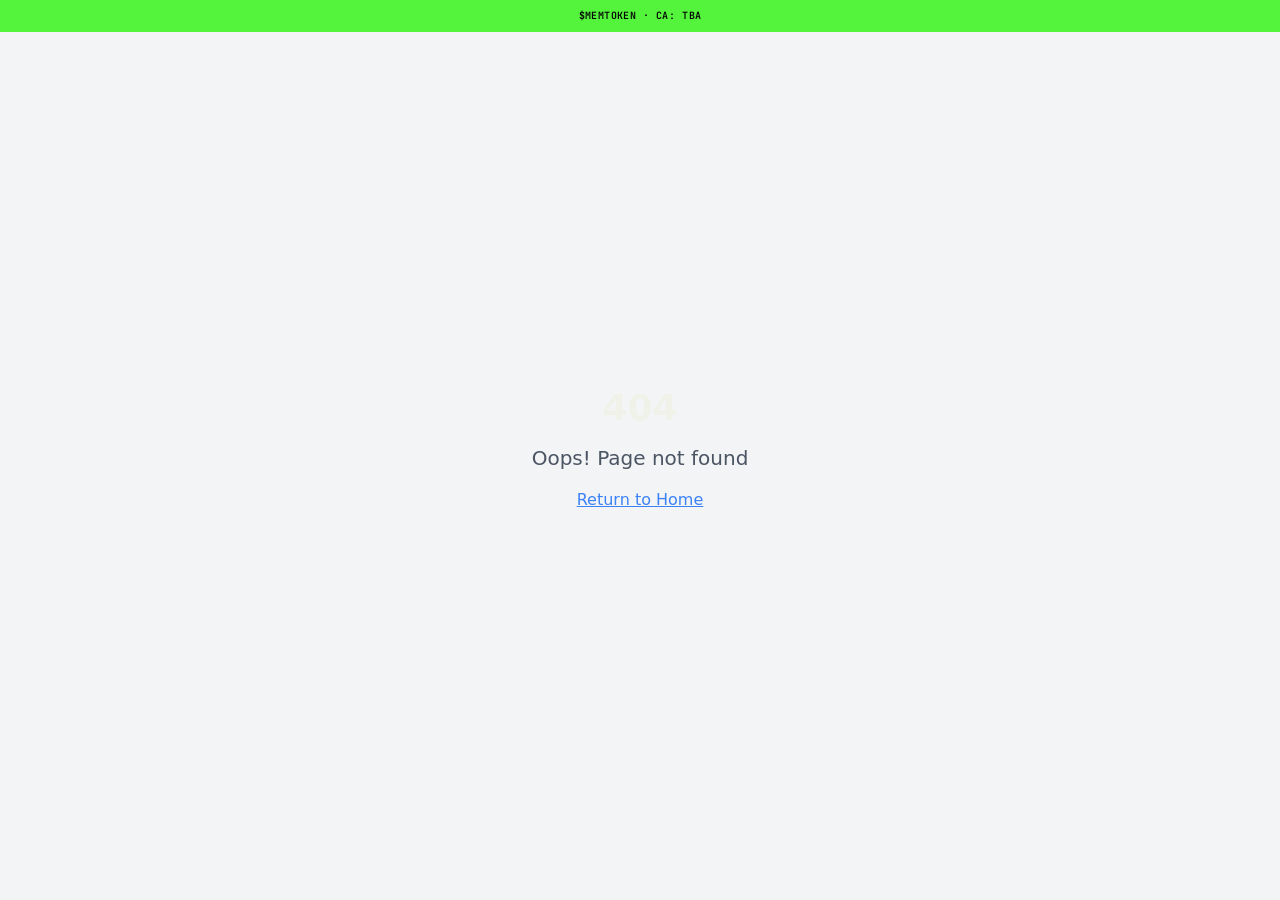
<file: index.html>
<!doctype html>
<html lang="en">
<head>
  <meta charset="UTF-8" />
  <meta name="viewport" content="width=device-width, initial-scale=1.0" />
  <title>memtoken — same Pump curve. better genesis.</title>
  <meta name="description" content="A Pump.fun-native launch standard for public genesis, creator alignment and provable origin." />
  <meta property="og:title" content="memtoken — same Pump curve. better genesis." />
  <meta property="og:description" content="Launch directly on Pump.fun with a public first allocation, visible creator positions and provable origin." />
  <meta property="og:image" content="https://dellmodrun.github.io/memtoken/assets/memtoken-transparent.png" />
  <meta name="twitter:card" content="summary" />
  <meta name="twitter:image" content="https://dellmodrun.github.io/memtoken/assets/memtoken-transparent.png" />
  <link rel="icon" href="./assets/memtoken-transparent.png" type="image/png" />
  <link rel="preconnect" href="https://fonts.googleapis.com" />
  <link rel="preconnect" href="https://fonts.gstatic.com" crossorigin />
  <link href="https://fonts.googleapis.com/css2?family=EB+Garamond:ital,wght@0,400;0,500;1,400&family=Inter:wght@400;500&family=JetBrains+Mono:wght@400;500&display=swap" rel="stylesheet" />
  <script type="module" crossorigin src="./assets/index-RIUbksyq.js?v=tba-reset"></script>
  <link rel="stylesheet" crossorigin href="./assets/index-DUxX8Fgw.css?v=20261026-7" />
  <link rel="stylesheet" href="./memtoken-content.css?v=20261026-7" />
</head>
<body>
  <div id="root"></div>
  <script defer src="./memtoken-content.js?v=20261026-7"></script>
  <script defer src="./memtoken-runtime.js?v=20261026-7"></script>
</body>
</html>
</file>
<file: assets/index-DUxX8Fgw.css>
*,:before,:after{--tw-border-spacing-x: 0;--tw-border-spacing-y: 0;--tw-translate-x: 0;--tw-translate-y: 0;--tw-rotate: 0;--tw-skew-x: 0;--tw-skew-y: 0;--tw-scale-x: 1;--tw-scale-y: 1;--tw-pan-x: ;--tw-pan-y: ;--tw-pinch-zoom: ;--tw-scroll-snap-strictness: proximity;--tw-gradient-from-position: ;--tw-gradient-via-position: ;--tw-gradient-to-position: ;--tw-ordinal: ;--tw-slashed-zero: ;--tw-numeric-figure: ;--tw-numeric-spacing: ;--tw-numeric-fraction: ;--tw-ring-inset: ;--tw-ring-offset-width: 0px;--tw-ring-offset-color: #fff;--tw-ring-color: rgb(59 130 246 / .5);--tw-ring-offset-shadow: 0 0 #0000;--tw-ring-shadow: 0 0 #0000;--tw-shadow: 0 0 #0000;--tw-shadow-colored: 0 0 #0000;--tw-blur: ;--tw-brightness: ;--tw-contrast: ;--tw-grayscale: ;--tw-hue-rotate: ;--tw-invert: ;--tw-saturate: ;--tw-sepia: ;--tw-drop-shadow: ;--tw-backdrop-blur: ;--tw-backdrop-brightness: ;--tw-backdrop-contrast: ;--tw-backdrop-grayscale: ;--tw-backdrop-hue-rotate: ;--tw-backdrop-invert: ;--tw-backdrop-opacity: ;--tw-backdrop-saturate: ;--tw-backdrop-sepia: ;--tw-contain-size: ;--tw-contain-layout: ;--tw-contain-paint: ;--tw-contain-style: }::backdrop{--tw-border-spacing-x: 0;--tw-border-spacing-y: 0;--tw-translate-x: 0;--tw-translate-y: 0;--tw-rotate: 0;--tw-skew-x: 0;--tw-skew-y: 0;--tw-scale-x: 1;--tw-scale-y: 1;--tw-pan-x: ;--tw-pan-y: ;--tw-pinch-zoom: ;--tw-scroll-snap-strictness: proximity;--tw-gradient-from-position: ;--tw-gradient-via-position: ;--tw-gradient-to-position: ;--tw-ordinal: ;--tw-slashed-zero: ;--tw-numeric-figure: ;--tw-numeric-spacing: ;--tw-numeric-fraction: ;--tw-ring-inset: ;--tw-ring-offset-width: 0px;--tw-ring-offset-color: #fff;--tw-ring-color: rgb(59 130 246 / .5);--tw-ring-offset-shadow: 0 0 #0000;--tw-ring-shadow: 0 0 #0000;--tw-shadow: 0 0 #0000;--tw-shadow-colored: 0 0 #0000;--tw-blur: ;--tw-brightness: ;--tw-contrast: ;--tw-grayscale: ;--tw-hue-rotate: ;--tw-invert: ;--tw-saturate: ;--tw-sepia: ;--tw-drop-shadow: ;--tw-backdrop-blur: ;--tw-backdrop-brightness: ;--tw-backdrop-contrast: ;--tw-backdrop-grayscale: ;--tw-backdrop-hue-rotate: ;--tw-backdrop-invert: ;--tw-backdrop-opacity: ;--tw-backdrop-saturate: ;--tw-backdrop-sepia: ;--tw-contain-size: ;--tw-contain-layout: ;--tw-contain-paint: ;--tw-contain-style: }*,:before,:after{box-sizing:border-box;border-width:0;border-style:solid;border-color:#e5e7eb}:before,:after{--tw-content: ""}html,:host{line-height:1.5;-webkit-text-size-adjust:100%;-moz-tab-size:4;-o-tab-size:4;tab-size:4;font-family:ui-sans-serif,system-ui,sans-serif,"Apple Color Emoji","Segoe UI Emoji",Segoe UI Symbol,"Noto Color Emoji";font-feature-settings:normal;font-variation-settings:normal;-webkit-tap-highlight-color:transparent}body{margin:0;line-height:inherit}hr{height:0;color:inherit;border-top-width:1px}abbr:where([title]){-webkit-text-decoration:underline dotted;text-decoration:underline dotted}h1,h2,h3,h4,h5,h6{font-size:inherit;font-weight:inherit}a{color:inherit;text-decoration:inherit}b,strong{font-weight:bolder}code,kbd,samp,pre{font-family:ui-monospace,SFMono-Regular,Menlo,Monaco,Consolas,Liberation Mono,Courier New,monospace;font-feature-settings:normal;font-variation-settings:normal;font-size:1em}small{font-size:80%}sub,sup{font-size:75%;line-height:0;position:relative;vertical-align:baseline}sub{bottom:-.25em}sup{top:-.5em}table{text-indent:0;border-color:inherit;border-collapse:collapse}button,input,optgroup,select,textarea{font-family:inherit;font-feature-settings:inherit;font-variation-settings:inherit;font-size:100%;font-weight:inherit;line-height:inherit;letter-spacing:inherit;color:inherit;margin:0;padding:0}button,select{text-transform:none}button,input:where([type=button]),input:where([type=reset]),input:where([type=submit]){-webkit-appearance:button;background-color:transparent;background-image:none}:-moz-focusring{outline:auto}:-moz-ui-invalid{box-shadow:none}progress{vertical-align:baseline}::-webkit-inner-spin-button,::-webkit-outer-spin-button{height:auto}[type=search]{-webkit-appearance:textfield;outline-offset:-2px}::-webkit-search-decoration{-webkit-appearance:none}::-webkit-file-upload-button{-webkit-appearance:button;font:inherit}summary{display:list-item}blockquote,dl,dd,h1,h2,h3,h4,h5,h6,hr,figure,p,pre{margin:0}fieldset{margin:0;padding:0}legend{padding:0}ol,ul,menu{list-style:none;margin:0;padding:0}dialog{padding:0}textarea{resize:vertical}input::-moz-placeholder,textarea::-moz-placeholder{opacity:1;color:#9ca3af}input::placeholder,textarea::placeholder{opacity:1;color:#9ca3af}button,[role=button]{cursor:pointer}:disabled{cursor:default}img,svg,video,canvas,audio,iframe,embed,object{display:block;vertical-align:middle}img,video{max-width:100%;height:auto}[hidden]:where(:not([hidden=until-found])){display:none}:root{--background: 0 0% 100%;--foreground: 0 0% 15%;--card: 0 0% 100%;--card-foreground: 0 0% 15%;--popover: 0 0% 100%;--popover-foreground: 0 0% 15%;--primary: 0 0% 15%;--primary-foreground: 0 0% 100%;--secondary: 0 0% 96%;--secondary-foreground: 0 0% 15%;--muted: 0 0% 96%;--muted-foreground: 0 0% 45%;--accent: 0 0% 96%;--accent-foreground: 0 0% 15%;--destructive: 0 84% 60%;--destructive-foreground: 0 0% 100%;--border: 0 0% 90%;--input: 0 0% 90%;--ring: 0 0% 15%;--navbar-background: 0 0% 100%;--navbar-border: 0 0% 93%;--radius: .5rem;--wallet-surface: 0 0% 100%;--wallet-ink: 0 0% 0%;--wallet-divider: 0 0% 90%;--wallet-badge: 0 0% 94%;--wallet-muted: 0 0% 40%;--sidebar-background: 0 0% 98%;--sidebar-foreground: 240 5.3% 26.1%;--sidebar-primary: 240 5.9% 10%;--sidebar-primary-foreground: 0 0% 98%;--sidebar-accent: 240 4.8% 95.9%;--sidebar-accent-foreground: 240 5.9% 10%;--sidebar-border: 220 13% 91%;--sidebar-ring: 217.2 91.2% 59.8%}.dark{--background: 222.2 84% 4.9%;--foreground: 210 40% 98%;--card: 222.2 84% 4.9%;--card-foreground: 210 40% 98%;--popover: 222.2 84% 4.9%;--popover-foreground: 210 40% 98%;--primary: 210 40% 98%;--primary-foreground: 222.2 47.4% 11.2%;--secondary: 217.2 32.6% 17.5%;--secondary-foreground: 210 40% 98%;--muted: 217.2 32.6% 17.5%;--muted-foreground: 215 20.2% 65.1%;--accent: 217.2 32.6% 17.5%;--accent-foreground: 210 40% 98%;--destructive: 0 62.8% 30.6%;--destructive-foreground: 210 40% 98%;--border: 217.2 32.6% 17.5%;--input: 217.2 32.6% 17.5%;--ring: 212.7 26.8% 83.9%;--sidebar-background: 240 5.9% 10%;--sidebar-foreground: 240 4.8% 95.9%;--sidebar-primary: 224.3 76.3% 48%;--sidebar-primary-foreground: 0 0% 100%;--sidebar-accent: 240 3.7% 15.9%;--sidebar-accent-foreground: 240 4.8% 95.9%;--sidebar-border: 240 3.7% 15.9%;--sidebar-ring: 217.2 91.2% 59.8%}*{border-color:hsl(var(--border))}body{background-color:hsl(var(--background));color:hsl(var(--foreground))}.sr-only{position:absolute;width:1px;height:1px;padding:0;margin:-1px;overflow:hidden;clip:rect(0,0,0,0);white-space:nowrap;border-width:0}.pointer-events-none{pointer-events:none}.pointer-events-auto{pointer-events:auto}.visible{visibility:visible}.invisible{visibility:hidden}.collapse{visibility:collapse}.fixed{position:fixed}.absolute{position:absolute}.relative{position:relative}.inset-0{top:0;right:0;bottom:0;left:0}.inset-x-0{left:0;right:0}.inset-y-0{top:0;bottom:0}.-bottom-12{bottom:-3rem}.-left-12{left:-3rem}.-right-12{right:-3rem}.-top-12{top:-3rem}.bottom-0{bottom:0}.left-0{left:0}.left-1{left:.25rem}.left-1\/2{left:50%}.left-2{left:.5rem}.left-3{left:.75rem}.left-\[50\%\]{left:50%}.right-0{right:0}.right-1{right:.25rem}.right-2{right:.5rem}.right-3{right:.75rem}.right-4{right:1rem}.top-0{top:0}.top-1\.5{top:.375rem}.top-1\/2{top:50%}.top-2{top:.5rem}.top-3\.5{top:.875rem}.top-4{top:1rem}.top-\[1px\]{top:1px}.top-\[50\%\]{top:50%}.top-\[60\%\]{top:60%}.top-full{top:100%}.z-10{z-index:10}.z-20{z-index:20}.z-50{z-index:50}.z-\[100\]{z-index:100}.z-\[1\]{z-index:1}.-mx-1{margin-left:-.25rem;margin-right:-.25rem}.mx-2{margin-left:.5rem;margin-right:.5rem}.mx-3\.5{margin-left:.875rem;margin-right:.875rem}.mx-auto{margin-left:auto;margin-right:auto}.my-0\.5{margin-top:.125rem;margin-bottom:.125rem}.my-1{margin-top:.25rem;margin-bottom:.25rem}.-ml-4{margin-left:-1rem}.-mt-4{margin-top:-1rem}.mb-1{margin-bottom:.25rem}.mb-4{margin-bottom:1rem}.ml-1{margin-left:.25rem}.ml-3{margin-left:.75rem}.ml-auto{margin-left:auto}.mr-2{margin-right:.5rem}.mt-1\.5{margin-top:.375rem}.mt-2{margin-top:.5rem}.mt-24{margin-top:6rem}.mt-3{margin-top:.75rem}.mt-4{margin-top:1rem}.mt-auto{margin-top:auto}.mt-px{margin-top:1px}.line-clamp-2{overflow:hidden;display:-webkit-box;-webkit-box-orient:vertical;-webkit-line-clamp:2}.block{display:block}.flex{display:flex}.inline-flex{display:inline-flex}.table{display:table}.grid{display:grid}.hidden{display:none}.aspect-square{aspect-ratio:1 / 1}.aspect-video{aspect-ratio:16 / 9}.size-4{width:1rem;height:1rem}.h-1\.5{height:.375rem}.h-10{height:2.5rem}.h-11{height:2.75rem}.h-12{height:3rem}.h-16{height:4rem}.h-2{height:.5rem}.h-2\.5{height:.625rem}.h-3{height:.75rem}.h-3\.5{height:.875rem}.h-4{height:1rem}.h-5{height:1.25rem}.h-6{height:1.5rem}.h-7{height:1.75rem}.h-8{height:2rem}.h-9{height:2.25rem}.h-\[1px\]{height:1px}.h-\[var\(--radix-navigation-menu-viewport-height\)\]{height:var(--radix-navigation-menu-viewport-height)}.h-\[var\(--radix-select-trigger-height\)\]{height:var(--radix-select-trigger-height)}.h-auto{height:auto}.h-full{height:100%}.h-px{height:1px}.h-svh{height:100svh}.max-h-96{max-height:24rem}.max-h-\[300px\]{max-height:300px}.max-h-screen{max-height:100vh}.min-h-0{min-height:0px}.min-h-\[80px\]{min-height:80px}.min-h-screen{min-height:100vh}.min-h-svh{min-height:100svh}.w-0{width:0px}.w-1{width:.25rem}.w-1\/2{width:50%}.w-10{width:2.5rem}.w-11{width:2.75rem}.w-16{width:4rem}.w-2{width:.5rem}.w-2\.5{width:.625rem}.w-2\/3{width:66.666667%}.w-3{width:.75rem}.w-3\.5{width:.875rem}.w-3\/4{width:75%}.w-4{width:1rem}.w-5{width:1.25rem}.w-6{width:1.5rem}.w-64{width:16rem}.w-7{width:1.75rem}.w-72{width:18rem}.w-8{width:2rem}.w-9{width:2.25rem}.w-\[--sidebar-width\]{width:var(--sidebar-width)}.w-\[100px\]{width:100px}.w-\[1px\]{width:1px}.w-auto{width:auto}.w-full{width:100%}.w-max{width:-moz-max-content;width:max-content}.w-px{width:1px}.min-w-0{min-width:0px}.min-w-5{min-width:1.25rem}.min-w-\[12rem\]{min-width:12rem}.min-w-\[8rem\]{min-width:8rem}.min-w-\[var\(--radix-select-trigger-width\)\]{min-width:var(--radix-select-trigger-width)}.min-w-full{min-width:100%}.max-w-7xl{max-width:80rem}.max-w-\[--skeleton-width\]{max-width:var(--skeleton-width)}.max-w-lg{max-width:32rem}.max-w-max{max-width:-moz-max-content;max-width:max-content}.flex-1{flex:1 1 0%}.shrink-0{flex-shrink:0}.grow{flex-grow:1}.grow-0{flex-grow:0}.basis-full{flex-basis:100%}.caption-bottom{caption-side:bottom}.border-collapse{border-collapse:collapse}.-translate-x-1\/2{--tw-translate-x: -50%;transform:translate(var(--tw-translate-x),var(--tw-translate-y)) rotate(var(--tw-rotate)) skew(var(--tw-skew-x)) skewY(var(--tw-skew-y)) scaleX(var(--tw-scale-x)) scaleY(var(--tw-scale-y))}.-translate-x-px{--tw-translate-x: -1px;transform:translate(var(--tw-translate-x),var(--tw-translate-y)) rotate(var(--tw-rotate)) skew(var(--tw-skew-x)) skewY(var(--tw-skew-y)) scaleX(var(--tw-scale-x)) scaleY(var(--tw-scale-y))}.-translate-y-1\/2{--tw-translate-y: -50%;transform:translate(var(--tw-translate-x),var(--tw-translate-y)) rotate(var(--tw-rotate)) skew(var(--tw-skew-x)) skewY(var(--tw-skew-y)) scaleX(var(--tw-scale-x)) scaleY(var(--tw-scale-y))}.translate-x-\[-50\%\]{--tw-translate-x: -50%;transform:translate(var(--tw-translate-x),var(--tw-translate-y)) rotate(var(--tw-rotate)) skew(var(--tw-skew-x)) skewY(var(--tw-skew-y)) scaleX(var(--tw-scale-x)) scaleY(var(--tw-scale-y))}.translate-x-px{--tw-translate-x: 1px;transform:translate(var(--tw-translate-x),var(--tw-translate-y)) rotate(var(--tw-rotate)) skew(var(--tw-skew-x)) skewY(var(--tw-skew-y)) scaleX(var(--tw-scale-x)) scaleY(var(--tw-scale-y))}.translate-y-\[-50\%\]{--tw-translate-y: -50%;transform:translate(var(--tw-translate-x),var(--tw-translate-y)) rotate(var(--tw-rotate)) skew(var(--tw-skew-x)) skewY(var(--tw-skew-y)) scaleX(var(--tw-scale-x)) scaleY(var(--tw-scale-y))}.rotate-180{--tw-rotate: 180deg;transform:translate(var(--tw-translate-x),var(--tw-translate-y)) rotate(var(--tw-rotate)) skew(var(--tw-skew-x)) skewY(var(--tw-skew-y)) scaleX(var(--tw-scale-x)) scaleY(var(--tw-scale-y))}.rotate-45{--tw-rotate: 45deg;transform:translate(var(--tw-translate-x),var(--tw-translate-y)) rotate(var(--tw-rotate)) skew(var(--tw-skew-x)) skewY(var(--tw-skew-y)) scaleX(var(--tw-scale-x)) scaleY(var(--tw-scale-y))}.rotate-90{--tw-rotate: 90deg;transform:translate(var(--tw-translate-x),var(--tw-translate-y)) rotate(var(--tw-rotate)) skew(var(--tw-skew-x)) skewY(var(--tw-skew-y)) scaleX(var(--tw-scale-x)) scaleY(var(--tw-scale-y))}.transform{transform:translate(var(--tw-translate-x),var(--tw-translate-y)) rotate(var(--tw-rotate)) skew(var(--tw-skew-x)) skewY(var(--tw-skew-y)) scaleX(var(--tw-scale-x)) scaleY(var(--tw-scale-y))}@keyframes pulse{50%{opacity:.5}}.animate-pulse{animation:pulse 2s cubic-bezier(.4,0,.6,1) infinite}.cursor-default{cursor:default}.cursor-pointer{cursor:pointer}.touch-none{touch-action:none}.select-none{-webkit-user-select:none;-moz-user-select:none;user-select:none}.resize-none{resize:none}.list-none{list-style-type:none}.grid-cols-2{grid-template-columns:repeat(2,minmax(0,1fr))}.flex-row{flex-direction:row}.flex-col{flex-direction:column}.flex-col-reverse{flex-direction:column-reverse}.flex-wrap{flex-wrap:wrap}.items-start{align-items:flex-start}.items-end{align-items:flex-end}.items-center{align-items:center}.items-baseline{align-items:baseline}.items-stretch{align-items:stretch}.justify-center{justify-content:center}.justify-between{justify-content:space-between}.gap-1{gap:.25rem}.gap-1\.5{gap:.375rem}.gap-2{gap:.5rem}.gap-3{gap:.75rem}.gap-4{gap:1rem}.gap-px{gap:1px}.space-x-1>:not([hidden])~:not([hidden]){--tw-space-x-reverse: 0;margin-right:calc(.25rem * var(--tw-space-x-reverse));margin-left:calc(.25rem * calc(1 - var(--tw-space-x-reverse)))}.space-x-4>:not([hidden])~:not([hidden]){--tw-space-x-reverse: 0;margin-right:calc(1rem * var(--tw-space-x-reverse));margin-left:calc(1rem * calc(1 - var(--tw-space-x-reverse)))}.space-y-0\.5>:not([hidden])~:not([hidden]){--tw-space-y-reverse: 0;margin-top:calc(.125rem * calc(1 - var(--tw-space-y-reverse)));margin-bottom:calc(.125rem * var(--tw-space-y-reverse))}.space-y-1>:not([hidden])~:not([hidden]){--tw-space-y-reverse: 0;margin-top:calc(.25rem * calc(1 - var(--tw-space-y-reverse)));margin-bottom:calc(.25rem * var(--tw-space-y-reverse))}.space-y-1\.5>:not([hidden])~:not([hidden]){--tw-space-y-reverse: 0;margin-top:calc(.375rem * calc(1 - var(--tw-space-y-reverse)));margin-bottom:calc(.375rem * var(--tw-space-y-reverse))}.space-y-2>:not([hidden])~:not([hidden]){--tw-space-y-reverse: 0;margin-top:calc(.5rem * calc(1 - var(--tw-space-y-reverse)));margin-bottom:calc(.5rem * var(--tw-space-y-reverse))}.space-y-4>:not([hidden])~:not([hidden]){--tw-space-y-reverse: 0;margin-top:calc(1rem * calc(1 - var(--tw-space-y-reverse)));margin-bottom:calc(1rem * var(--tw-space-y-reverse))}.space-y-5>:not([hidden])~:not([hidden]){--tw-space-y-reverse: 0;margin-top:calc(1.25rem * calc(1 - var(--tw-space-y-reverse)));margin-bottom:calc(1.25rem * var(--tw-space-y-reverse))}.overflow-auto{overflow:auto}.overflow-hidden{overflow:hidden}.overflow-y-auto{overflow-y:auto}.overflow-x-hidden{overflow-x:hidden}.truncate{overflow:hidden;text-overflow:ellipsis;white-space:nowrap}.whitespace-nowrap{white-space:nowrap}.whitespace-pre-wrap{white-space:pre-wrap}.break-words{overflow-wrap:break-word}.break-all{word-break:break-all}.rounded{border-radius:.25rem}.rounded-\[2px\]{border-radius:2px}.rounded-\[inherit\]{border-radius:inherit}.rounded-full{border-radius:9999px}.rounded-lg{border-radius:var(--radius)}.rounded-md{border-radius:calc(var(--radius) - 2px)}.rounded-sm{border-radius:calc(var(--radius) - 4px)}.rounded-t-\[10px\]{border-top-left-radius:10px;border-top-right-radius:10px}.rounded-tl-sm{border-top-left-radius:calc(var(--radius) - 4px)}.border{border-width:1px}.border-2{border-width:2px}.border-\[1\.5px\]{border-width:1.5px}.border-y{border-top-width:1px;border-bottom-width:1px}.border-b{border-bottom-width:1px}.border-l{border-left-width:1px}.border-r{border-right-width:1px}.border-t{border-top-width:1px}.border-dashed{border-style:dashed}.border-\[--color-border\]{border-color:var(--color-border)}.border-border{border-color:hsl(var(--border))}.border-border\/50{border-color:hsl(var(--border) / .5)}.border-destructive{border-color:hsl(var(--destructive))}.border-destructive\/40{border-color:hsl(var(--destructive) / .4)}.border-destructive\/50{border-color:hsl(var(--destructive) / .5)}.border-input{border-color:hsl(var(--input))}.border-navbar-border{border-color:hsl(var(--navbar-border))}.border-primary{border-color:hsl(var(--primary))}.border-sidebar-border{border-color:hsl(var(--sidebar-border))}.border-transparent{border-color:transparent}.border-l-transparent{border-left-color:transparent}.border-t-transparent{border-top-color:transparent}.bg-\[--color-bg\]{background-color:var(--color-bg)}.bg-accent{background-color:hsl(var(--accent))}.bg-background{background-color:hsl(var(--background))}.bg-black\/80{background-color:#000c}.bg-border{background-color:hsl(var(--border))}.bg-card{background-color:hsl(var(--card))}.bg-destructive{background-color:hsl(var(--destructive))}.bg-destructive\/5{background-color:hsl(var(--destructive) / .05)}.bg-foreground{background-color:hsl(var(--foreground))}.bg-gray-100{--tw-bg-opacity: 1;background-color:rgb(243 244 246 / var(--tw-bg-opacity, 1))}.bg-muted{background-color:hsl(var(--muted))}.bg-muted\/50{background-color:hsl(var(--muted) / .5)}.bg-navbar-background{background-color:hsl(var(--navbar-background))}.bg-popover{background-color:hsl(var(--popover))}.bg-primary{background-color:hsl(var(--primary))}.bg-secondary{background-color:hsl(var(--secondary))}.bg-sidebar{background-color:hsl(var(--sidebar-background))}.bg-sidebar-border{background-color:hsl(var(--sidebar-border))}.bg-transparent{background-color:transparent}.fill-current{fill:currentColor}.object-cover{-o-object-fit:cover;object-fit:cover}.p-0{padding:0}.p-1{padding:.25rem}.p-2{padding:.5rem}.p-3{padding:.75rem}.p-4{padding:1rem}.p-6{padding:1.5rem}.p-8{padding:2rem}.p-\[1px\]{padding:1px}.px-1{padding-left:.25rem;padding-right:.25rem}.px-2{padding-left:.5rem;padding-right:.5rem}.px-2\.5{padding-left:.625rem;padding-right:.625rem}.px-3{padding-left:.75rem;padding-right:.75rem}.px-4{padding-left:1rem;padding-right:1rem}.px-5{padding-left:1.25rem;padding-right:1.25rem}.px-8{padding-left:2rem;padding-right:2rem}.py-0\.5{padding-top:.125rem;padding-bottom:.125rem}.py-1{padding-top:.25rem;padding-bottom:.25rem}.py-1\.5{padding-top:.375rem;padding-bottom:.375rem}.py-2{padding-top:.5rem;padding-bottom:.5rem}.py-2\.5{padding-top:.625rem;padding-bottom:.625rem}.py-3{padding-top:.75rem;padding-bottom:.75rem}.py-4{padding-top:1rem;padding-bottom:1rem}.py-6{padding-top:1.5rem;padding-bottom:1.5rem}.pb-3{padding-bottom:.75rem}.pb-4{padding-bottom:1rem}.pl-2\.5{padding-left:.625rem}.pl-4{padding-left:1rem}.pl-6{padding-left:1.5rem}.pl-8{padding-left:2rem}.pr-2{padding-right:.5rem}.pr-2\.5{padding-right:.625rem}.pr-3{padding-right:.75rem}.pr-8{padding-right:2rem}.pt-0{padding-top:0}.pt-1{padding-top:.25rem}.pt-2{padding-top:.5rem}.pt-3{padding-top:.75rem}.pt-4{padding-top:1rem}.text-left{text-align:left}.text-center{text-align:center}.text-right{text-align:right}.align-middle{vertical-align:middle}.font-mono{font-family:ui-monospace,SFMono-Regular,Menlo,Monaco,Consolas,Liberation Mono,Courier New,monospace}.text-2xl{font-size:1.5rem;line-height:2rem}.text-4xl{font-size:2.25rem;line-height:2.5rem}.text-\[0\.8rem\]{font-size:.8rem}.text-base{font-size:1rem;line-height:1.5rem}.text-lg{font-size:1.125rem;line-height:1.75rem}.text-sm{font-size:.875rem;line-height:1.25rem}.text-xl{font-size:1.25rem;line-height:1.75rem}.text-xs{font-size:.75rem;line-height:1rem}.font-bold{font-weight:700}.font-medium{font-weight:500}.font-normal{font-weight:400}.font-semibold{font-weight:600}.uppercase{text-transform:uppercase}.tabular-nums{--tw-numeric-spacing: tabular-nums;font-variant-numeric:var(--tw-ordinal) var(--tw-slashed-zero) var(--tw-numeric-figure) var(--tw-numeric-spacing) var(--tw-numeric-fraction)}.leading-none{line-height:1}.tracking-normal{letter-spacing:0em}.tracking-tight{letter-spacing:-.025em}.tracking-widest{letter-spacing:.1em}.text-accent-foreground{color:hsl(var(--accent-foreground))}.text-background{color:hsl(var(--background))}.text-blue-500{--tw-text-opacity: 1;color:rgb(59 130 246 / var(--tw-text-opacity, 1))}.text-card-foreground{color:hsl(var(--card-foreground))}.text-current{color:currentColor}.text-destructive{color:hsl(var(--destructive))}.text-destructive-foreground{color:hsl(var(--destructive-foreground))}.text-destructive\/70{color:hsl(var(--destructive) / .7)}.text-foreground{color:hsl(var(--foreground))}.text-foreground\/50{color:hsl(var(--foreground) / .5)}.text-gray-600{--tw-text-opacity: 1;color:rgb(75 85 99 / var(--tw-text-opacity, 1))}.text-muted-foreground{color:hsl(var(--muted-foreground))}.text-muted-foreground\/60{color:hsl(var(--muted-foreground) / .6)}.text-popover-foreground{color:hsl(var(--popover-foreground))}.text-primary{color:hsl(var(--primary))}.text-primary-foreground{color:hsl(var(--primary-foreground))}.text-secondary-foreground{color:hsl(var(--secondary-foreground))}.text-sidebar-foreground{color:hsl(var(--sidebar-foreground))}.text-sidebar-foreground\/70{color:hsl(var(--sidebar-foreground) / .7)}.underline{text-decoration-line:underline}.underline-offset-2{text-underline-offset:2px}.underline-offset-4{text-underline-offset:4px}.opacity-0{opacity:0}.opacity-50{opacity:.5}.opacity-60{opacity:.6}.opacity-70{opacity:.7}.opacity-90{opacity:.9}.shadow-\[0_0_0_1px_hsl\(var\(--sidebar-border\)\)\]{--tw-shadow: 0 0 0 1px hsl(var(--sidebar-border));--tw-shadow-colored: 0 0 0 1px var(--tw-shadow-color);box-shadow:var(--tw-ring-offset-shadow, 0 0 #0000),var(--tw-ring-shadow, 0 0 #0000),var(--tw-shadow)}.shadow-lg{--tw-shadow: 0 10px 15px -3px rgb(0 0 0 / .1), 0 4px 6px -4px rgb(0 0 0 / .1);--tw-shadow-colored: 0 10px 15px -3px var(--tw-shadow-color), 0 4px 6px -4px var(--tw-shadow-color);box-shadow:var(--tw-ring-offset-shadow, 0 0 #0000),var(--tw-ring-shadow, 0 0 #0000),var(--tw-shadow)}.shadow-md{--tw-shadow: 0 4px 6px -1px rgb(0 0 0 / .1), 0 2px 4px -2px rgb(0 0 0 / .1);--tw-shadow-colored: 0 4px 6px -1px var(--tw-shadow-color), 0 2px 4px -2px var(--tw-shadow-color);box-shadow:var(--tw-ring-offset-shadow, 0 0 #0000),var(--tw-ring-shadow, 0 0 #0000),var(--tw-shadow)}.shadow-none{--tw-shadow: 0 0 #0000;--tw-shadow-colored: 0 0 #0000;box-shadow:var(--tw-ring-offset-shadow, 0 0 #0000),var(--tw-ring-shadow, 0 0 #0000),var(--tw-shadow)}.shadow-sm{--tw-shadow: 0 1px 2px 0 rgb(0 0 0 / .05);--tw-shadow-colored: 0 1px 2px 0 var(--tw-shadow-color);box-shadow:var(--tw-ring-offset-shadow, 0 0 #0000),var(--tw-ring-shadow, 0 0 #0000),var(--tw-shadow)}.shadow-xl{--tw-shadow: 0 20px 25px -5px rgb(0 0 0 / .1), 0 8px 10px -6px rgb(0 0 0 / .1);--tw-shadow-colored: 0 20px 25px -5px var(--tw-shadow-color), 0 8px 10px -6px var(--tw-shadow-color);box-shadow:var(--tw-ring-offset-shadow, 0 0 #0000),var(--tw-ring-shadow, 0 0 #0000),var(--tw-shadow)}.outline-none{outline:2px solid transparent;outline-offset:2px}.outline{outline-style:solid}.ring-0{--tw-ring-offset-shadow: var(--tw-ring-inset) 0 0 0 var(--tw-ring-offset-width) var(--tw-ring-offset-color);--tw-ring-shadow: var(--tw-ring-inset) 0 0 0 calc(0px + var(--tw-ring-offset-width)) var(--tw-ring-color);box-shadow:var(--tw-ring-offset-shadow),var(--tw-ring-shadow),var(--tw-shadow, 0 0 #0000)}.ring-2{--tw-ring-offset-shadow: var(--tw-ring-inset) 0 0 0 var(--tw-ring-offset-width) var(--tw-ring-offset-color);--tw-ring-shadow: var(--tw-ring-inset) 0 0 0 calc(2px + var(--tw-ring-offset-width)) var(--tw-ring-color);box-shadow:var(--tw-ring-offset-shadow),var(--tw-ring-shadow),var(--tw-shadow, 0 0 #0000)}.ring-ring{--tw-ring-color: hsl(var(--ring))}.ring-sidebar-ring{--tw-ring-color: hsl(var(--sidebar-ring))}.ring-offset-background{--tw-ring-offset-color: hsl(var(--background))}.filter{filter:var(--tw-blur) var(--tw-brightness) var(--tw-contrast) var(--tw-grayscale) var(--tw-hue-rotate) var(--tw-invert) var(--tw-saturate) var(--tw-sepia) var(--tw-drop-shadow)}.transition{transition-property:color,background-color,border-color,text-decoration-color,fill,stroke,opacity,box-shadow,transform,filter,-webkit-backdrop-filter;transition-property:color,background-color,border-color,text-decoration-color,fill,stroke,opacity,box-shadow,transform,filter,backdrop-filter;transition-property:color,background-color,border-color,text-decoration-color,fill,stroke,opacity,box-shadow,transform,filter,backdrop-filter,-webkit-backdrop-filter;transition-timing-function:cubic-bezier(.4,0,.2,1);transition-duration:.15s}.transition-\[left\,right\,width\]{transition-property:left,right,width;transition-timing-function:cubic-bezier(.4,0,.2,1);transition-duration:.15s}.transition-\[margin\,opa\]{transition-property:margin,opa;transition-timing-function:cubic-bezier(.4,0,.2,1);transition-duration:.15s}.transition-\[width\,height\,padding\]{transition-property:width,height,padding;transition-timing-function:cubic-bezier(.4,0,.2,1);transition-duration:.15s}.transition-\[width\]{transition-property:width;transition-timing-function:cubic-bezier(.4,0,.2,1);transition-duration:.15s}.transition-all{transition-property:all;transition-timing-function:cubic-bezier(.4,0,.2,1);transition-duration:.15s}.transition-colors{transition-property:color,background-color,border-color,text-decoration-color,fill,stroke;transition-timing-function:cubic-bezier(.4,0,.2,1);transition-duration:.15s}.transition-opacity{transition-property:opacity;transition-timing-function:cubic-bezier(.4,0,.2,1);transition-duration:.15s}.transition-transform{transition-property:transform;transition-timing-function:cubic-bezier(.4,0,.2,1);transition-duration:.15s}.duration-1000{transition-duration:1s}.duration-200{transition-duration:.2s}.ease-in-out{transition-timing-function:cubic-bezier(.4,0,.2,1)}.ease-linear{transition-timing-function:linear}@keyframes enter{0%{opacity:var(--tw-enter-opacity, 1);transform:translate3d(var(--tw-enter-translate-x, 0),var(--tw-enter-translate-y, 0),0) scale3d(var(--tw-enter-scale, 1),var(--tw-enter-scale, 1),var(--tw-enter-scale, 1)) rotate(var(--tw-enter-rotate, 0))}}@keyframes exit{to{opacity:var(--tw-exit-opacity, 1);transform:translate3d(var(--tw-exit-translate-x, 0),var(--tw-exit-translate-y, 0),0) scale3d(var(--tw-exit-scale, 1),var(--tw-exit-scale, 1),var(--tw-exit-scale, 1)) rotate(var(--tw-exit-rotate, 0))}}.animate-in{animation-name:enter;animation-duration:.15s;--tw-enter-opacity: initial;--tw-enter-scale: initial;--tw-enter-rotate: initial;--tw-enter-translate-x: initial;--tw-enter-translate-y: initial}.fade-in-0{--tw-enter-opacity: 0}.fade-in-80{--tw-enter-opacity: .8}.zoom-in-95{--tw-enter-scale: .95}.duration-1000{animation-duration:1s}.duration-200{animation-duration:.2s}.ease-in-out{animation-timing-function:cubic-bezier(.4,0,.2,1)}.ease-linear{animation-timing-function:linear}.running{animation-play-state:running}.wallet-control{height:32px;padding:0 12px;border:1px solid hsl(var(--wallet-ink));border-radius:0;background:hsl(var(--wallet-surface));color:hsl(var(--wallet-ink));box-shadow:none;transition:none;letter-spacing:0}.wallet-overlay{position:fixed;top:0;right:0;bottom:0;left:0;z-index:100;background:hsl(var(--wallet-ink) / .5);display:flex;align-items:center;justify-content:center;padding:16px}.wallet-panel{width:400px;max-width:100%;max-height:calc(100dvh - 32px);overflow-y:auto;padding:20px;border:1px solid hsl(var(--wallet-ink));background:hsl(var(--wallet-surface));color:hsl(var(--wallet-ink))}.wallet-title-rule{border-top:1px solid hsl(var(--wallet-ink));margin:12px 0}.wallet-row{height:44px;width:100%;justify-content:flex-start;border:0;border-bottom:1px solid hsl(var(--wallet-divider));padding:0;font-weight:400}.wallet-icon{width:24px;height:24px;border:1px solid hsl(var(--wallet-ink))}.wallet-installed{margin-left:auto;font-size:10px;line-height:14px;padding:2px 6px;text-transform:uppercase;border:1px solid hsl(var(--wallet-ink));background:hsl(var(--wallet-badge))}.wallet-chevron{width:6px;height:6px;border-top:1px solid;border-right:1px solid;transform:rotate(45deg);margin:0 3px 0 auto;flex-shrink:0}.wallet-installed+.wallet-chevron{margin-left:6px}.wallet-footer{border-top:1px solid hsl(var(--wallet-divider));margin-top:12px;padding-top:8px;font-size:12px;color:hsl(var(--wallet-muted))}.file\:border-0::file-selector-button{border-width:0px}.file\:bg-transparent::file-selector-button{background-color:transparent}.file\:text-sm::file-selector-button{font-size:.875rem;line-height:1.25rem}.file\:font-medium::file-selector-button{font-weight:500}.file\:text-foreground::file-selector-button{color:hsl(var(--foreground))}.placeholder\:text-muted-foreground::-moz-placeholder{color:hsl(var(--muted-foreground))}.placeholder\:text-muted-foreground::placeholder{color:hsl(var(--muted-foreground))}.after\:absolute:after{content:var(--tw-content);position:absolute}.after\:-inset-2:after{content:var(--tw-content);top:-.5rem;right:-.5rem;bottom:-.5rem;left:-.5rem}.after\:inset-y-0:after{content:var(--tw-content);top:0;bottom:0}.after\:left-1\/2:after{content:var(--tw-content);left:50%}.after\:w-1:after{content:var(--tw-content);width:.25rem}.after\:w-\[2px\]:after{content:var(--tw-content);width:2px}.after\:-translate-x-1\/2:after{content:var(--tw-content);--tw-translate-x: -50%;transform:translate(var(--tw-translate-x),var(--tw-translate-y)) rotate(var(--tw-rotate)) skew(var(--tw-skew-x)) skewY(var(--tw-skew-y)) scaleX(var(--tw-scale-x)) scaleY(var(--tw-scale-y))}.first\:rounded-l-md:first-child{border-top-left-radius:calc(var(--radius) - 2px);border-bottom-left-radius:calc(var(--radius) - 2px)}.first\:border-l:first-child{border-left-width:1px}.last\:rounded-r-md:last-child{border-top-right-radius:calc(var(--radius) - 2px);border-bottom-right-radius:calc(var(--radius) - 2px)}.focus-within\:relative:focus-within{position:relative}.focus-within\:z-20:focus-within{z-index:20}.hover\:border-foreground\/30:hover{border-color:hsl(var(--foreground) / .3)}.hover\:border-muted-foreground:hover{border-color:hsl(var(--muted-foreground))}.hover\:bg-accent:hover{background-color:hsl(var(--accent))}.hover\:bg-destructive\/80:hover{background-color:hsl(var(--destructive) / .8)}.hover\:bg-destructive\/90:hover{background-color:hsl(var(--destructive) / .9)}.hover\:bg-muted:hover{background-color:hsl(var(--muted))}.hover\:bg-muted\/50:hover{background-color:hsl(var(--muted) / .5)}.hover\:bg-primary:hover{background-color:hsl(var(--primary))}.hover\:bg-primary\/80:hover{background-color:hsl(var(--primary) / .8)}.hover\:bg-primary\/90:hover{background-color:hsl(var(--primary) / .9)}.hover\:bg-secondary:hover{background-color:hsl(var(--secondary))}.hover\:bg-secondary\/80:hover{background-color:hsl(var(--secondary) / .8)}.hover\:bg-sidebar-accent:hover{background-color:hsl(var(--sidebar-accent))}.hover\:text-accent-foreground:hover{color:hsl(var(--accent-foreground))}.hover\:text-blue-700:hover{--tw-text-opacity: 1;color:rgb(29 78 216 / var(--tw-text-opacity, 1))}.hover\:text-destructive:hover{color:hsl(var(--destructive))}.hover\:text-foreground:hover{color:hsl(var(--foreground))}.hover\:text-muted-foreground:hover{color:hsl(var(--muted-foreground))}.hover\:text-primary-foreground:hover{color:hsl(var(--primary-foreground))}.hover\:text-sidebar-accent-foreground:hover{color:hsl(var(--sidebar-accent-foreground))}.hover\:underline:hover{text-decoration-line:underline}.hover\:opacity-100:hover{opacity:1}.hover\:opacity-90:hover{opacity:.9}.hover\:shadow-\[0_0_0_1px_hsl\(var\(--sidebar-accent\)\)\]:hover{--tw-shadow: 0 0 0 1px hsl(var(--sidebar-accent));--tw-shadow-colored: 0 0 0 1px var(--tw-shadow-color);box-shadow:var(--tw-ring-offset-shadow, 0 0 #0000),var(--tw-ring-shadow, 0 0 #0000),var(--tw-shadow)}.hover\:after\:bg-sidebar-border:hover:after{content:var(--tw-content);background-color:hsl(var(--sidebar-border))}.focus\:bg-accent:focus{background-color:hsl(var(--accent))}.focus\:bg-primary:focus{background-color:hsl(var(--primary))}.focus\:text-accent-foreground:focus{color:hsl(var(--accent-foreground))}.focus\:text-primary-foreground:focus{color:hsl(var(--primary-foreground))}.focus\:opacity-100:focus{opacity:1}.focus\:outline-none:focus{outline:2px solid transparent;outline-offset:2px}.focus\:ring-2:focus{--tw-ring-offset-shadow: var(--tw-ring-inset) 0 0 0 var(--tw-ring-offset-width) var(--tw-ring-offset-color);--tw-ring-shadow: var(--tw-ring-inset) 0 0 0 calc(2px + var(--tw-ring-offset-width)) var(--tw-ring-color);box-shadow:var(--tw-ring-offset-shadow),var(--tw-ring-shadow),var(--tw-shadow, 0 0 #0000)}.focus\:ring-ring:focus{--tw-ring-color: hsl(var(--ring))}.focus\:ring-offset-2:focus{--tw-ring-offset-width: 2px}.focus-visible\:outline-none:focus-visible{outline:2px solid transparent;outline-offset:2px}.focus-visible\:ring-1:focus-visible{--tw-ring-offset-shadow: var(--tw-ring-inset) 0 0 0 var(--tw-ring-offset-width) var(--tw-ring-offset-color);--tw-ring-shadow: var(--tw-ring-inset) 0 0 0 calc(1px + var(--tw-ring-offset-width)) var(--tw-ring-color);box-shadow:var(--tw-ring-offset-shadow),var(--tw-ring-shadow),var(--tw-shadow, 0 0 #0000)}.focus-visible\:ring-2:focus-visible{--tw-ring-offset-shadow: var(--tw-ring-inset) 0 0 0 var(--tw-ring-offset-width) var(--tw-ring-offset-color);--tw-ring-shadow: var(--tw-ring-inset) 0 0 0 calc(2px + var(--tw-ring-offset-width)) var(--tw-ring-color);box-shadow:var(--tw-ring-offset-shadow),var(--tw-ring-shadow),var(--tw-shadow, 0 0 #0000)}.focus-visible\:ring-ring:focus-visible{--tw-ring-color: hsl(var(--ring))}.focus-visible\:ring-sidebar-ring:focus-visible{--tw-ring-color: hsl(var(--sidebar-ring))}.focus-visible\:ring-offset-1:focus-visible{--tw-ring-offset-width: 1px}.focus-visible\:ring-offset-2:focus-visible{--tw-ring-offset-width: 2px}.focus-visible\:ring-offset-background:focus-visible{--tw-ring-offset-color: hsl(var(--background))}.active\:bg-sidebar-accent:active{background-color:hsl(var(--sidebar-accent))}.active\:text-sidebar-accent-foreground:active{color:hsl(var(--sidebar-accent-foreground))}.disabled\:pointer-events-none:disabled{pointer-events:none}.disabled\:cursor-not-allowed:disabled{cursor:not-allowed}.disabled\:opacity-50:disabled{opacity:.5}.group\/menu-item:focus-within .group-focus-within\/menu-item\:opacity-100{opacity:1}.group:hover .group-hover\:scale-105{--tw-scale-x: 1.05;--tw-scale-y: 1.05;transform:translate(var(--tw-translate-x),var(--tw-translate-y)) rotate(var(--tw-rotate)) skew(var(--tw-skew-x)) skewY(var(--tw-skew-y)) scaleX(var(--tw-scale-x)) scaleY(var(--tw-scale-y))}.group\/menu-item:hover .group-hover\/menu-item\:opacity-100,.group:hover .group-hover\:opacity-100{opacity:1}.group.destructive .group-\[\.destructive\]\:border-muted\/40{border-color:hsl(var(--muted) / .4)}.group.toaster .group-\[\.toaster\]\:border-border{border-color:hsl(var(--border))}.group.toast .group-\[\.toast\]\:bg-muted{background-color:hsl(var(--muted))}.group.toast .group-\[\.toast\]\:bg-primary{background-color:hsl(var(--primary))}.group.toaster .group-\[\.toaster\]\:bg-background{background-color:hsl(var(--background))}.group.destructive .group-\[\.destructive\]\:text-red-300{--tw-text-opacity: 1;color:rgb(252 165 165 / var(--tw-text-opacity, 1))}.group.toast .group-\[\.toast\]\:text-muted-foreground{color:hsl(var(--muted-foreground))}.group.toast .group-\[\.toast\]\:text-primary-foreground{color:hsl(var(--primary-foreground))}.group.toaster .group-\[\.toaster\]\:text-foreground{color:hsl(var(--foreground))}.group.toaster .group-\[\.toaster\]\:shadow-lg{--tw-shadow: 0 10px 15px -3px rgb(0 0 0 / .1), 0 4px 6px -4px rgb(0 0 0 / .1);--tw-shadow-colored: 0 10px 15px -3px var(--tw-shadow-color), 0 4px 6px -4px var(--tw-shadow-color);box-shadow:var(--tw-ring-offset-shadow, 0 0 #0000),var(--tw-ring-shadow, 0 0 #0000),var(--tw-shadow)}.group.destructive .group-\[\.destructive\]\:hover\:border-destructive\/30:hover{border-color:hsl(var(--destructive) / .3)}.group.destructive .group-\[\.destructive\]\:hover\:bg-destructive:hover{background-color:hsl(var(--destructive))}.group.destructive .group-\[\.destructive\]\:hover\:text-destructive-foreground:hover{color:hsl(var(--destructive-foreground))}.group.destructive .group-\[\.destructive\]\:hover\:text-red-50:hover{--tw-text-opacity: 1;color:rgb(254 242 242 / var(--tw-text-opacity, 1))}.group.destructive .group-\[\.destructive\]\:focus\:ring-destructive:focus{--tw-ring-color: hsl(var(--destructive))}.group.destructive .group-\[\.destructive\]\:focus\:ring-red-400:focus{--tw-ring-opacity: 1;--tw-ring-color: rgb(248 113 113 / var(--tw-ring-opacity, 1))}.group.destructive .group-\[\.destructive\]\:focus\:ring-offset-red-600:focus{--tw-ring-offset-color: #dc2626}.peer\/menu-button:hover~.peer-hover\/menu-button\:text-sidebar-accent-foreground{color:hsl(var(--sidebar-accent-foreground))}.peer:disabled~.peer-disabled\:cursor-not-allowed{cursor:not-allowed}.peer:disabled~.peer-disabled\:opacity-70{opacity:.7}.has-\[\[data-variant\=inset\]\]\:bg-sidebar:has([data-variant=inset]){background-color:hsl(var(--sidebar-background))}.has-\[\:disabled\]\:opacity-50:has(:disabled){opacity:.5}.group\/menu-item:has([data-sidebar=menu-action]) .group-has-\[\[data-sidebar\=menu-action\]\]\/menu-item\:pr-8{padding-right:2rem}.aria-disabled\:pointer-events-none[aria-disabled=true]{pointer-events:none}.aria-disabled\:opacity-50[aria-disabled=true]{opacity:.5}.aria-selected\:bg-accent[aria-selected=true]{background-color:hsl(var(--accent))}.aria-selected\:bg-accent\/50[aria-selected=true]{background-color:hsl(var(--accent) / .5)}.aria-selected\:text-accent-foreground[aria-selected=true]{color:hsl(var(--accent-foreground))}.aria-selected\:text-muted-foreground[aria-selected=true]{color:hsl(var(--muted-foreground))}.aria-selected\:opacity-100[aria-selected=true]{opacity:1}.aria-selected\:opacity-30[aria-selected=true]{opacity:.3}.data-\[disabled\=true\]\:pointer-events-none[data-disabled=true],.data-\[disabled\]\:pointer-events-none[data-disabled]{pointer-events:none}.data-\[panel-group-direction\=vertical\]\:h-px[data-panel-group-direction=vertical]{height:1px}.data-\[panel-group-direction\=vertical\]\:w-full[data-panel-group-direction=vertical]{width:100%}.data-\[side\=bottom\]\:translate-y-1[data-side=bottom]{--tw-translate-y: .25rem;transform:translate(var(--tw-translate-x),var(--tw-translate-y)) rotate(var(--tw-rotate)) skew(var(--tw-skew-x)) skewY(var(--tw-skew-y)) scaleX(var(--tw-scale-x)) scaleY(var(--tw-scale-y))}.data-\[side\=left\]\:-translate-x-1[data-side=left]{--tw-translate-x: -.25rem;transform:translate(var(--tw-translate-x),var(--tw-translate-y)) rotate(var(--tw-rotate)) skew(var(--tw-skew-x)) skewY(var(--tw-skew-y)) scaleX(var(--tw-scale-x)) scaleY(var(--tw-scale-y))}.data-\[side\=right\]\:translate-x-1[data-side=right]{--tw-translate-x: .25rem;transform:translate(var(--tw-translate-x),var(--tw-translate-y)) rotate(var(--tw-rotate)) skew(var(--tw-skew-x)) skewY(var(--tw-skew-y)) scaleX(var(--tw-scale-x)) scaleY(var(--tw-scale-y))}.data-\[side\=top\]\:-translate-y-1[data-side=top]{--tw-translate-y: -.25rem;transform:translate(var(--tw-translate-x),var(--tw-translate-y)) rotate(var(--tw-rotate)) skew(var(--tw-skew-x)) skewY(var(--tw-skew-y)) scaleX(var(--tw-scale-x)) scaleY(var(--tw-scale-y))}.data-\[state\=checked\]\:translate-x-5[data-state=checked]{--tw-translate-x: 1.25rem;transform:translate(var(--tw-translate-x),var(--tw-translate-y)) rotate(var(--tw-rotate)) skew(var(--tw-skew-x)) skewY(var(--tw-skew-y)) scaleX(var(--tw-scale-x)) scaleY(var(--tw-scale-y))}.data-\[state\=unchecked\]\:translate-x-0[data-state=unchecked],.data-\[swipe\=cancel\]\:translate-x-0[data-swipe=cancel]{--tw-translate-x: 0px;transform:translate(var(--tw-translate-x),var(--tw-translate-y)) rotate(var(--tw-rotate)) skew(var(--tw-skew-x)) skewY(var(--tw-skew-y)) scaleX(var(--tw-scale-x)) scaleY(var(--tw-scale-y))}.data-\[swipe\=end\]\:translate-x-\[var\(--radix-toast-swipe-end-x\)\][data-swipe=end]{--tw-translate-x: var(--radix-toast-swipe-end-x);transform:translate(var(--tw-translate-x),var(--tw-translate-y)) rotate(var(--tw-rotate)) skew(var(--tw-skew-x)) skewY(var(--tw-skew-y)) scaleX(var(--tw-scale-x)) scaleY(var(--tw-scale-y))}.data-\[swipe\=move\]\:translate-x-\[var\(--radix-toast-swipe-move-x\)\][data-swipe=move]{--tw-translate-x: var(--radix-toast-swipe-move-x);transform:translate(var(--tw-translate-x),var(--tw-translate-y)) rotate(var(--tw-rotate)) skew(var(--tw-skew-x)) skewY(var(--tw-skew-y)) scaleX(var(--tw-scale-x)) scaleY(var(--tw-scale-y))}@keyframes accordion-up{0%{height:var(--radix-accordion-content-height)}to{height:0}}.data-\[state\=closed\]\:animate-accordion-up[data-state=closed]{animation:accordion-up .2s ease-out}@keyframes accordion-down{0%{height:0}to{height:var(--radix-accordion-content-height)}}.data-\[state\=open\]\:animate-accordion-down[data-state=open]{animation:accordion-down .2s ease-out}.data-\[panel-group-direction\=vertical\]\:flex-col[data-panel-group-direction=vertical]{flex-direction:column}.data-\[active\=true\]\:bg-sidebar-accent[data-active=true]{background-color:hsl(var(--sidebar-accent))}.data-\[active\]\:bg-accent\/50[data-active]{background-color:hsl(var(--accent) / .5)}.data-\[selected\=\'true\'\]\:bg-accent[data-selected=true]{background-color:hsl(var(--accent))}.data-\[state\=active\]\:bg-background[data-state=active]{background-color:hsl(var(--background))}.data-\[state\=checked\]\:bg-primary[data-state=checked]{background-color:hsl(var(--primary))}.data-\[state\=on\]\:bg-accent[data-state=on],.data-\[state\=open\]\:bg-accent[data-state=open]{background-color:hsl(var(--accent))}.data-\[state\=open\]\:bg-accent\/50[data-state=open]{background-color:hsl(var(--accent) / .5)}.data-\[state\=open\]\:bg-secondary[data-state=open]{background-color:hsl(var(--secondary))}.data-\[state\=selected\]\:bg-muted[data-state=selected]{background-color:hsl(var(--muted))}.data-\[state\=unchecked\]\:bg-input[data-state=unchecked]{background-color:hsl(var(--input))}.data-\[active\=true\]\:font-medium[data-active=true]{font-weight:500}.data-\[active\=true\]\:text-sidebar-accent-foreground[data-active=true]{color:hsl(var(--sidebar-accent-foreground))}.data-\[selected\=true\]\:text-accent-foreground[data-selected=true]{color:hsl(var(--accent-foreground))}.data-\[state\=active\]\:text-foreground[data-state=active]{color:hsl(var(--foreground))}.data-\[state\=checked\]\:text-primary-foreground[data-state=checked]{color:hsl(var(--primary-foreground))}.data-\[state\=on\]\:text-accent-foreground[data-state=on],.data-\[state\=open\]\:text-accent-foreground[data-state=open]{color:hsl(var(--accent-foreground))}.data-\[state\=open\]\:text-muted-foreground[data-state=open]{color:hsl(var(--muted-foreground))}.data-\[disabled\=true\]\:opacity-50[data-disabled=true],.data-\[disabled\]\:opacity-50[data-disabled]{opacity:.5}.data-\[state\=open\]\:opacity-100[data-state=open]{opacity:1}.data-\[state\=active\]\:shadow-sm[data-state=active]{--tw-shadow: 0 1px 2px 0 rgb(0 0 0 / .05);--tw-shadow-colored: 0 1px 2px 0 var(--tw-shadow-color);box-shadow:var(--tw-ring-offset-shadow, 0 0 #0000),var(--tw-ring-shadow, 0 0 #0000),var(--tw-shadow)}.data-\[swipe\=move\]\:transition-none[data-swipe=move]{transition-property:none}.data-\[state\=closed\]\:duration-300[data-state=closed]{transition-duration:.3s}.data-\[state\=open\]\:duration-500[data-state=open]{transition-duration:.5s}.data-\[motion\^\=from-\]\:animate-in[data-motion^=from-],.data-\[state\=open\]\:animate-in[data-state=open],.data-\[state\=visible\]\:animate-in[data-state=visible]{animation-name:enter;animation-duration:.15s;--tw-enter-opacity: initial;--tw-enter-scale: initial;--tw-enter-rotate: initial;--tw-enter-translate-x: initial;--tw-enter-translate-y: initial}.data-\[motion\^\=to-\]\:animate-out[data-motion^=to-],.data-\[state\=closed\]\:animate-out[data-state=closed],.data-\[state\=hidden\]\:animate-out[data-state=hidden],.data-\[swipe\=end\]\:animate-out[data-swipe=end]{animation-name:exit;animation-duration:.15s;--tw-exit-opacity: initial;--tw-exit-scale: initial;--tw-exit-rotate: initial;--tw-exit-translate-x: initial;--tw-exit-translate-y: initial}.data-\[motion\^\=from-\]\:fade-in[data-motion^=from-]{--tw-enter-opacity: 0}.data-\[motion\^\=to-\]\:fade-out[data-motion^=to-],.data-\[state\=closed\]\:fade-out-0[data-state=closed]{--tw-exit-opacity: 0}.data-\[state\=closed\]\:fade-out-80[data-state=closed]{--tw-exit-opacity: .8}.data-\[state\=hidden\]\:fade-out[data-state=hidden]{--tw-exit-opacity: 0}.data-\[state\=open\]\:fade-in-0[data-state=open],.data-\[state\=visible\]\:fade-in[data-state=visible]{--tw-enter-opacity: 0}.data-\[state\=closed\]\:zoom-out-95[data-state=closed]{--tw-exit-scale: .95}.data-\[state\=open\]\:zoom-in-90[data-state=open]{--tw-enter-scale: .9}.data-\[state\=open\]\:zoom-in-95[data-state=open]{--tw-enter-scale: .95}.data-\[motion\=from-end\]\:slide-in-from-right-52[data-motion=from-end]{--tw-enter-translate-x: 13rem}.data-\[motion\=from-start\]\:slide-in-from-left-52[data-motion=from-start]{--tw-enter-translate-x: -13rem}.data-\[motion\=to-end\]\:slide-out-to-right-52[data-motion=to-end]{--tw-exit-translate-x: 13rem}.data-\[motion\=to-start\]\:slide-out-to-left-52[data-motion=to-start]{--tw-exit-translate-x: -13rem}.data-\[side\=bottom\]\:slide-in-from-top-2[data-side=bottom]{--tw-enter-translate-y: -.5rem}.data-\[side\=left\]\:slide-in-from-right-2[data-side=left]{--tw-enter-translate-x: .5rem}.data-\[side\=right\]\:slide-in-from-left-2[data-side=right]{--tw-enter-translate-x: -.5rem}.data-\[side\=top\]\:slide-in-from-bottom-2[data-side=top]{--tw-enter-translate-y: .5rem}.data-\[state\=closed\]\:slide-out-to-bottom[data-state=closed]{--tw-exit-translate-y: 100%}.data-\[state\=closed\]\:slide-out-to-left[data-state=closed]{--tw-exit-translate-x: -100%}.data-\[state\=closed\]\:slide-out-to-left-1\/2[data-state=closed]{--tw-exit-translate-x: -50%}.data-\[state\=closed\]\:slide-out-to-right[data-state=closed],.data-\[state\=closed\]\:slide-out-to-right-full[data-state=closed]{--tw-exit-translate-x: 100%}.data-\[state\=closed\]\:slide-out-to-top[data-state=closed]{--tw-exit-translate-y: -100%}.data-\[state\=closed\]\:slide-out-to-top-\[48\%\][data-state=closed]{--tw-exit-translate-y: -48%}.data-\[state\=open\]\:slide-in-from-bottom[data-state=open]{--tw-enter-translate-y: 100%}.data-\[state\=open\]\:slide-in-from-left[data-state=open]{--tw-enter-translate-x: -100%}.data-\[state\=open\]\:slide-in-from-left-1\/2[data-state=open]{--tw-enter-translate-x: -50%}.data-\[state\=open\]\:slide-in-from-right[data-state=open]{--tw-enter-translate-x: 100%}.data-\[state\=open\]\:slide-in-from-top[data-state=open]{--tw-enter-translate-y: -100%}.data-\[state\=open\]\:slide-in-from-top-\[48\%\][data-state=open]{--tw-enter-translate-y: -48%}.data-\[state\=open\]\:slide-in-from-top-full[data-state=open]{--tw-enter-translate-y: -100%}.data-\[state\=closed\]\:duration-300[data-state=closed]{animation-duration:.3s}.data-\[state\=open\]\:duration-500[data-state=open]{animation-duration:.5s}.data-\[panel-group-direction\=vertical\]\:after\:left-0[data-panel-group-direction=vertical]:after{content:var(--tw-content);left:0}.data-\[panel-group-direction\=vertical\]\:after\:h-1[data-panel-group-direction=vertical]:after{content:var(--tw-content);height:.25rem}.data-\[panel-group-direction\=vertical\]\:after\:w-full[data-panel-group-direction=vertical]:after{content:var(--tw-content);width:100%}.data-\[panel-group-direction\=vertical\]\:after\:-translate-y-1\/2[data-panel-group-direction=vertical]:after{content:var(--tw-content);--tw-translate-y: -50%;transform:translate(var(--tw-translate-x),var(--tw-translate-y)) rotate(var(--tw-rotate)) skew(var(--tw-skew-x)) skewY(var(--tw-skew-y)) scaleX(var(--tw-scale-x)) scaleY(var(--tw-scale-y))}.data-\[panel-group-direction\=vertical\]\:after\:translate-x-0[data-panel-group-direction=vertical]:after{content:var(--tw-content);--tw-translate-x: 0px;transform:translate(var(--tw-translate-x),var(--tw-translate-y)) rotate(var(--tw-rotate)) skew(var(--tw-skew-x)) skewY(var(--tw-skew-y)) scaleX(var(--tw-scale-x)) scaleY(var(--tw-scale-y))}.data-\[state\=open\]\:hover\:bg-sidebar-accent:hover[data-state=open]{background-color:hsl(var(--sidebar-accent))}.data-\[state\=open\]\:hover\:text-sidebar-accent-foreground:hover[data-state=open]{color:hsl(var(--sidebar-accent-foreground))}.group[data-collapsible=offcanvas] .group-data-\[collapsible\=offcanvas\]\:left-\[calc\(var\(--sidebar-width\)\*-1\)\]{left:calc(var(--sidebar-width) * -1)}.group[data-collapsible=offcanvas] .group-data-\[collapsible\=offcanvas\]\:right-\[calc\(var\(--sidebar-width\)\*-1\)\]{right:calc(var(--sidebar-width) * -1)}.group[data-side=left] .group-data-\[side\=left\]\:-right-4{right:-1rem}.group[data-side=right] .group-data-\[side\=right\]\:left-0{left:0}.group[data-collapsible=icon] .group-data-\[collapsible\=icon\]\:-mt-8{margin-top:-2rem}.group[data-collapsible=icon] .group-data-\[collapsible\=icon\]\:hidden{display:none}.group[data-collapsible=icon] .group-data-\[collapsible\=icon\]\:\!size-8{width:2rem!important;height:2rem!important}.group[data-collapsible=icon] .group-data-\[collapsible\=icon\]\:w-\[--sidebar-width-icon\]{width:var(--sidebar-width-icon)}.group[data-collapsible=icon] .group-data-\[collapsible\=icon\]\:w-\[calc\(var\(--sidebar-width-icon\)_\+_theme\(spacing\.4\)\)\]{width:calc(var(--sidebar-width-icon) + 1rem)}.group[data-collapsible=icon] .group-data-\[collapsible\=icon\]\:w-\[calc\(var\(--sidebar-width-icon\)_\+_theme\(spacing\.4\)_\+2px\)\]{width:calc(var(--sidebar-width-icon) + 1rem + 2px)}.group[data-collapsible=offcanvas] .group-data-\[collapsible\=offcanvas\]\:w-0{width:0px}.group[data-collapsible=offcanvas] .group-data-\[collapsible\=offcanvas\]\:translate-x-0{--tw-translate-x: 0px;transform:translate(var(--tw-translate-x),var(--tw-translate-y)) rotate(var(--tw-rotate)) skew(var(--tw-skew-x)) skewY(var(--tw-skew-y)) scaleX(var(--tw-scale-x)) scaleY(var(--tw-scale-y))}.group[data-side=right] .group-data-\[side\=right\]\:rotate-180,.group[data-state=open] .group-data-\[state\=open\]\:rotate-180{--tw-rotate: 180deg;transform:translate(var(--tw-translate-x),var(--tw-translate-y)) rotate(var(--tw-rotate)) skew(var(--tw-skew-x)) skewY(var(--tw-skew-y)) scaleX(var(--tw-scale-x)) scaleY(var(--tw-scale-y))}.group[data-collapsible=icon] .group-data-\[collapsible\=icon\]\:overflow-hidden{overflow:hidden}.group[data-variant=floating] .group-data-\[variant\=floating\]\:rounded-lg{border-radius:var(--radius)}.group[data-variant=floating] .group-data-\[variant\=floating\]\:border{border-width:1px}.group[data-side=left] .group-data-\[side\=left\]\:border-r{border-right-width:1px}.group[data-side=right] .group-data-\[side\=right\]\:border-l{border-left-width:1px}.group[data-variant=floating] .group-data-\[variant\=floating\]\:border-sidebar-border{border-color:hsl(var(--sidebar-border))}.group[data-collapsible=icon] .group-data-\[collapsible\=icon\]\:\!p-0{padding:0!important}.group[data-collapsible=icon] .group-data-\[collapsible\=icon\]\:\!p-2{padding:.5rem!important}.group[data-collapsible=icon] .group-data-\[collapsible\=icon\]\:opacity-0{opacity:0}.group[data-variant=floating] .group-data-\[variant\=floating\]\:shadow{--tw-shadow: 0 1px 3px 0 rgb(0 0 0 / .1), 0 1px 2px -1px rgb(0 0 0 / .1);--tw-shadow-colored: 0 1px 3px 0 var(--tw-shadow-color), 0 1px 2px -1px var(--tw-shadow-color);box-shadow:var(--tw-ring-offset-shadow, 0 0 #0000),var(--tw-ring-shadow, 0 0 #0000),var(--tw-shadow)}.group[data-collapsible=offcanvas] .group-data-\[collapsible\=offcanvas\]\:after\:left-full:after{content:var(--tw-content);left:100%}.group[data-collapsible=offcanvas] .group-data-\[collapsible\=offcanvas\]\:hover\:bg-sidebar:hover{background-color:hsl(var(--sidebar-background))}.peer\/menu-button[data-size=default]~.peer-data-\[size\=default\]\/menu-button\:top-1\.5{top:.375rem}.peer\/menu-button[data-size=lg]~.peer-data-\[size\=lg\]\/menu-button\:top-2\.5{top:.625rem}.peer\/menu-button[data-size=sm]~.peer-data-\[size\=sm\]\/menu-button\:top-1{top:.25rem}.peer[data-variant=inset]~.peer-data-\[variant\=inset\]\:min-h-\[calc\(100svh-theme\(spacing\.4\)\)\]{min-height:calc(100svh - 1rem)}.peer\/menu-button[data-active=true]~.peer-data-\[active\=true\]\/menu-button\:text-sidebar-accent-foreground{color:hsl(var(--sidebar-accent-foreground))}.dark\:border-destructive:is(.dark *){border-color:hsl(var(--destructive))}@media (min-width: 640px){.sm\:bottom-0{bottom:0}.sm\:right-0{right:0}.sm\:top-auto{top:auto}.sm\:mt-0{margin-top:0}.sm\:flex{display:flex}.sm\:max-w-sm{max-width:24rem}.sm\:grid-cols-3{grid-template-columns:repeat(3,minmax(0,1fr))}.sm\:flex-row{flex-direction:row}.sm\:flex-col{flex-direction:column}.sm\:justify-end{justify-content:flex-end}.sm\:gap-2\.5{gap:.625rem}.sm\:space-x-2>:not([hidden])~:not([hidden]){--tw-space-x-reverse: 0;margin-right:calc(.5rem * var(--tw-space-x-reverse));margin-left:calc(.5rem * calc(1 - var(--tw-space-x-reverse)))}.sm\:space-x-4>:not([hidden])~:not([hidden]){--tw-space-x-reverse: 0;margin-right:calc(1rem * var(--tw-space-x-reverse));margin-left:calc(1rem * calc(1 - var(--tw-space-x-reverse)))}.sm\:space-y-0>:not([hidden])~:not([hidden]){--tw-space-y-reverse: 0;margin-top:calc(0px * calc(1 - var(--tw-space-y-reverse)));margin-bottom:calc(0px * var(--tw-space-y-reverse))}.sm\:rounded-lg{border-radius:var(--radius)}.sm\:px-6{padding-left:1.5rem;padding-right:1.5rem}.sm\:text-left{text-align:left}.data-\[state\=open\]\:sm\:slide-in-from-bottom-full[data-state=open]{--tw-enter-translate-y: 100%}}@media (min-width: 768px){.md\:absolute{position:absolute}.md\:block{display:block}.md\:flex{display:flex}.md\:w-\[var\(--radix-navigation-menu-viewport-width\)\]{width:var(--radix-navigation-menu-viewport-width)}.md\:w-auto{width:auto}.md\:max-w-\[420px\]{max-width:420px}.md\:text-sm{font-size:.875rem;line-height:1.25rem}.md\:opacity-0{opacity:0}.after\:md\:hidden:after{content:var(--tw-content);display:none}.peer[data-variant=inset]~.md\:peer-data-\[variant\=inset\]\:m-2{margin:.5rem}.peer[data-state=collapsed][data-variant=inset]~.md\:peer-data-\[state\=collapsed\]\:peer-data-\[variant\=inset\]\:ml-2{margin-left:.5rem}.peer[data-variant=inset]~.md\:peer-data-\[variant\=inset\]\:ml-0{margin-left:0}.peer[data-variant=inset]~.md\:peer-data-\[variant\=inset\]\:rounded-xl{border-radius:.75rem}.peer[data-variant=inset]~.md\:peer-data-\[variant\=inset\]\:shadow{--tw-shadow: 0 1px 3px 0 rgb(0 0 0 / .1), 0 1px 2px -1px rgb(0 0 0 / .1);--tw-shadow-colored: 0 1px 3px 0 var(--tw-shadow-color), 0 1px 2px -1px var(--tw-shadow-color);box-shadow:var(--tw-ring-offset-shadow, 0 0 #0000),var(--tw-ring-shadow, 0 0 #0000),var(--tw-shadow)}}@media (min-width: 1024px){.lg\:grid-cols-4{grid-template-columns:repeat(4,minmax(0,1fr))}.lg\:px-8{padding-left:2rem;padding-right:2rem}}.\[\&\:has\(\[aria-selected\]\)\]\:bg-accent:has([aria-selected]){background-color:hsl(var(--accent))}.first\:\[\&\:has\(\[aria-selected\]\)\]\:rounded-l-md:has([aria-selected]):first-child{border-top-left-radius:calc(var(--radius) - 2px);border-bottom-left-radius:calc(var(--radius) - 2px)}.last\:\[\&\:has\(\[aria-selected\]\)\]\:rounded-r-md:has([aria-selected]):last-child{border-top-right-radius:calc(var(--radius) - 2px);border-bottom-right-radius:calc(var(--radius) - 2px)}.\[\&\:has\(\[aria-selected\]\.day-outside\)\]\:bg-accent\/50:has([aria-selected].day-outside){background-color:hsl(var(--accent) / .5)}.\[\&\:has\(\[aria-selected\]\.day-range-end\)\]\:rounded-r-md:has([aria-selected].day-range-end){border-top-right-radius:calc(var(--radius) - 2px);border-bottom-right-radius:calc(var(--radius) - 2px)}.\[\&\:has\(\[role\=checkbox\]\)\]\:pr-0:has([role=checkbox]){padding-right:0}.\[\&\>button\]\:hidden>button{display:none}.\[\&\>span\:last-child\]\:truncate>span:last-child{overflow:hidden;text-overflow:ellipsis;white-space:nowrap}.\[\&\>span\]\:line-clamp-1>span{overflow:hidden;display:-webkit-box;-webkit-box-orient:vertical;-webkit-line-clamp:1}.\[\&\>svg\+div\]\:translate-y-\[-3px\]>svg+div{--tw-translate-y: -3px;transform:translate(var(--tw-translate-x),var(--tw-translate-y)) rotate(var(--tw-rotate)) skew(var(--tw-skew-x)) skewY(var(--tw-skew-y)) scaleX(var(--tw-scale-x)) scaleY(var(--tw-scale-y))}.\[\&\>svg\]\:absolute>svg{position:absolute}.\[\&\>svg\]\:left-4>svg{left:1rem}.\[\&\>svg\]\:top-4>svg{top:1rem}.\[\&\>svg\]\:size-3\.5>svg{width:.875rem;height:.875rem}.\[\&\>svg\]\:size-4>svg{width:1rem;height:1rem}.\[\&\>svg\]\:h-2\.5>svg{height:.625rem}.\[\&\>svg\]\:h-3>svg{height:.75rem}.\[\&\>svg\]\:w-2\.5>svg{width:.625rem}.\[\&\>svg\]\:w-3>svg{width:.75rem}.\[\&\>svg\]\:shrink-0>svg{flex-shrink:0}.\[\&\>svg\]\:text-destructive>svg{color:hsl(var(--destructive))}.\[\&\>svg\]\:text-foreground>svg{color:hsl(var(--foreground))}.\[\&\>svg\]\:text-muted-foreground>svg{color:hsl(var(--muted-foreground))}.\[\&\>svg\]\:text-sidebar-accent-foreground>svg{color:hsl(var(--sidebar-accent-foreground))}.\[\&\>svg\~\*\]\:pl-7>svg~*{padding-left:1.75rem}.\[\&\>tr\]\:last\:border-b-0:last-child>tr{border-bottom-width:0px}.\[\&\[data-panel-group-direction\=vertical\]\>div\]\:rotate-90[data-panel-group-direction=vertical]>div{--tw-rotate: 90deg;transform:translate(var(--tw-translate-x),var(--tw-translate-y)) rotate(var(--tw-rotate)) skew(var(--tw-skew-x)) skewY(var(--tw-skew-y)) scaleX(var(--tw-scale-x)) scaleY(var(--tw-scale-y))}.\[\&\[data-state\=open\]\>svg\]\:rotate-180[data-state=open]>svg{--tw-rotate: 180deg;transform:translate(var(--tw-translate-x),var(--tw-translate-y)) rotate(var(--tw-rotate)) skew(var(--tw-skew-x)) skewY(var(--tw-skew-y)) scaleX(var(--tw-scale-x)) scaleY(var(--tw-scale-y))}.\[\&_\.recharts-cartesian-axis-tick_text\]\:fill-muted-foreground .recharts-cartesian-axis-tick text{fill:hsl(var(--muted-foreground))}.\[\&_\.recharts-cartesian-grid_line\[stroke\=\'\#ccc\'\]\]\:stroke-border\/50 .recharts-cartesian-grid line[stroke="#ccc"]{stroke:hsl(var(--border) / .5)}.\[\&_\.recharts-curve\.recharts-tooltip-cursor\]\:stroke-border .recharts-curve.recharts-tooltip-cursor{stroke:hsl(var(--border))}.\[\&_\.recharts-dot\[stroke\=\'\#fff\'\]\]\:stroke-transparent .recharts-dot[stroke="#fff"]{stroke:transparent}.\[\&_\.recharts-layer\]\:outline-none .recharts-layer{outline:2px solid transparent;outline-offset:2px}.\[\&_\.recharts-polar-grid_\[stroke\=\'\#ccc\'\]\]\:stroke-border .recharts-polar-grid [stroke="#ccc"]{stroke:hsl(var(--border))}.\[\&_\.recharts-radial-bar-background-sector\]\:fill-muted .recharts-radial-bar-background-sector,.\[\&_\.recharts-rectangle\.recharts-tooltip-cursor\]\:fill-muted .recharts-rectangle.recharts-tooltip-cursor{fill:hsl(var(--muted))}.\[\&_\.recharts-reference-line_\[stroke\=\'\#ccc\'\]\]\:stroke-border .recharts-reference-line [stroke="#ccc"]{stroke:hsl(var(--border))}.\[\&_\.recharts-sector\[stroke\=\'\#fff\'\]\]\:stroke-transparent .recharts-sector[stroke="#fff"]{stroke:transparent}.\[\&_\.recharts-sector\]\:outline-none .recharts-sector,.\[\&_\.recharts-surface\]\:outline-none .recharts-surface{outline:2px solid transparent;outline-offset:2px}.\[\&_\[cmdk-group-heading\]\]\:px-2 [cmdk-group-heading]{padding-left:.5rem;padding-right:.5rem}.\[\&_\[cmdk-group-heading\]\]\:py-1\.5 [cmdk-group-heading]{padding-top:.375rem;padding-bottom:.375rem}.\[\&_\[cmdk-group-heading\]\]\:text-xs [cmdk-group-heading]{font-size:.75rem;line-height:1rem}.\[\&_\[cmdk-group-heading\]\]\:font-medium [cmdk-group-heading]{font-weight:500}.\[\&_\[cmdk-group-heading\]\]\:text-muted-foreground [cmdk-group-heading]{color:hsl(var(--muted-foreground))}.\[\&_\[cmdk-group\]\:not\(\[hidden\]\)_\~\[cmdk-group\]\]\:pt-0 [cmdk-group]:not([hidden])~[cmdk-group]{padding-top:0}.\[\&_\[cmdk-group\]\]\:px-2 [cmdk-group]{padding-left:.5rem;padding-right:.5rem}.\[\&_\[cmdk-input-wrapper\]_svg\]\:h-5 [cmdk-input-wrapper] svg{height:1.25rem}.\[\&_\[cmdk-input-wrapper\]_svg\]\:w-5 [cmdk-input-wrapper] svg{width:1.25rem}.\[\&_\[cmdk-input\]\]\:h-12 [cmdk-input]{height:3rem}.\[\&_\[cmdk-item\]\]\:px-2 [cmdk-item]{padding-left:.5rem;padding-right:.5rem}.\[\&_\[cmdk-item\]\]\:py-3 [cmdk-item]{padding-top:.75rem;padding-bottom:.75rem}.\[\&_\[cmdk-item\]_svg\]\:h-5 [cmdk-item] svg{height:1.25rem}.\[\&_\[cmdk-item\]_svg\]\:w-5 [cmdk-item] svg{width:1.25rem}.\[\&_p\]\:leading-relaxed p{line-height:1.625}.\[\&_svg\]\:pointer-events-none svg{pointer-events:none}.\[\&_svg\]\:size-4 svg{width:1rem;height:1rem}.\[\&_svg\]\:shrink-0 svg{flex-shrink:0}.\[\&_tr\:last-child\]\:border-0 tr:last-child{border-width:0px}.\[\&_tr\]\:border-b tr{border-bottom-width:1px}[data-side=left][data-collapsible=offcanvas] .\[\[data-side\=left\]\[data-collapsible\=offcanvas\]_\&\]\:-right-2{right:-.5rem}[data-side=left][data-state=collapsed] .\[\[data-side\=left\]\[data-state\=collapsed\]_\&\]\:cursor-e-resize{cursor:e-resize}[data-side=left] .\[\[data-side\=left\]_\&\]\:cursor-w-resize{cursor:w-resize}[data-side=right][data-collapsible=offcanvas] .\[\[data-side\=right\]\[data-collapsible\=offcanvas\]_\&\]\:-left-2{left:-.5rem}[data-side=right][data-state=collapsed] .\[\[data-side\=right\]\[data-state\=collapsed\]_\&\]\:cursor-w-resize{cursor:w-resize}[data-side=right] .\[\[data-side\=right\]_\&\]\:cursor-e-resize{cursor:e-resize}:root{--font-serif: "EB Garamond", Georgia, serif;--font-sans: "Inter", system-ui, sans-serif;--font-mono: "JetBrains Mono", monospace;--bg: #ffffff;--bg-panel: #f3f3f1;--bg-row-alt: #fafaf9;--ink: #111111;--ink-2: #3a3a3a;--ink-3: #6b6b6b;--ink-4: #9a9a9a;--rule: #e4e4e2;--rule-2: #cfcfcc;--accent: #2b2bd9;--accent-soft: #b9b9f0;--up: #2f9e63;--down: #c93b3b;--button-bg: #111111;--button-fg: #ffffff;--wallet-surface: 0 0% 100%;--wallet-ink: 0 0% 7%;--wallet-divider: 60 4% 89%;--wallet-badge: 60 7% 95%;--wallet-muted: 0 0% 42%}html,body{background:var(--bg);color:var(--ink)}*{transition:none!important;animation:none!important}.t-headline{font:400 30px/36px var(--font-serif);letter-spacing:-.2px}.t-prose{font:400 15px/22px var(--font-serif)}.t-prose-small{font:400 13px/19px var(--font-serif)}.t-heading{font:400 17px/22px var(--font-sans);letter-spacing:-.1px}.t-nav{font:400 13px/20px var(--font-sans)}.t-button{font:500 12px/16px var(--font-sans)}.t-label{font:500 10px/14px var(--font-sans);letter-spacing:.6px;text-transform:uppercase}.t-value{font:400 15px/20px var(--font-mono)}.t-value-row{font:400 13px/18px var(--font-mono)}.t-mono{font:400 11px/16px var(--font-mono)}.t-mono-small{font:400 10px/14px var(--font-mono)}.ink{color:var(--ink)}.ink-2{color:var(--ink-2)}.ink-3{color:var(--ink-3)}.ink-4{color:var(--ink-4)}.up{color:var(--up)}.down{color:var(--down)}.accent{color:var(--accent)}.accent-soft{color:var(--accent-soft)}.slot{display:inline-block;min-height:1em}a.lnk{color:var(--accent);text-decoration:underline;text-underline-offset:2px;text-decoration-thickness:1px}a.plain{color:inherit;text-decoration:none}.frame{width:1280px;max-width:100vw;margin:0 auto;min-height:100vh;border-left:1px solid var(--rule-2);border-right:1px solid var(--rule-2);display:flex;background:var(--bg)}.sidebar{width:240px;flex-shrink:0;padding:120px 0 0 32px;position:sticky;top:0;align-self:flex-start;height:100vh}.content{flex:1;min-width:0;padding:120px 32px 48px 48px}.wordmark{font:500 22px/26px var(--font-serif);color:var(--ink);text-decoration:none;display:block}.nav{margin-top:28px;display:flex;flex-direction:column}.nav a{position:relative;color:var(--ink);text-decoration:none;height:22px;display:flex;align-items:center}.nav a.active{color:var(--accent)}.nav a.active:before{content:"";position:absolute;left:-10px;top:4px;width:2px;height:14px;background:var(--accent)}.xbtn{margin-top:24px;width:96px;height:30px;border:1px solid var(--rule-2);display:flex;align-items:center;justify-content:center;color:var(--ink);text-decoration:none}.sb-rule{margin-top:24px;width:176px;border-top:1px solid var(--rule)}.live{margin-top:20px;display:flex;align-items:center;gap:8px}.live i{width:6px;height:6px;display:block}.sb-wallet{margin-top:16px;width:122px}.sb-wallet .wallet-control{width:122px;height:30px;padding:0 8px;border:0;border-radius:0;background:var(--button-bg);color:var(--button-fg);font:400 11px/16px var(--font-mono);justify-content:center}.sb-wallet [role=menu]{left:0;right:auto;width:122px;border:1px solid var(--rule-2);background:var(--bg);gap:0}.sb-wallet [role=menu] .wallet-control{background:var(--bg);color:var(--ink);height:28px;justify-content:flex-start;font:400 11px/16px var(--font-mono)}.wallet-panel,.wallet-panel *{border-radius:0}.wallet-panel{border-color:var(--rule-2);font-family:var(--font-mono)}.vbtn{height:30px;background:var(--button-bg);color:var(--button-fg);border:0;border-radius:0;font:500 12px/16px var(--font-sans);cursor:pointer}.vbtn:disabled{background:var(--ink-4);cursor:default}.topline{display:flex;justify-content:space-between;height:16px;white-space:nowrap;gap:16px}.hrule{border-top:1px solid var(--rule)}.section{margin-top:40px}.section>h2{margin-bottom:16px}.mono-p{max-width:760px;color:var(--ink-3)}.strip{display:grid;grid-template-columns:repeat(4,232px);-moz-column-gap:8px;column-gap:8px;row-gap:12px}.cell{border-top:1px solid var(--rule);padding-top:0;display:flex;flex-direction:column}.cell .t-label{margin-top:0}.cell .t-value{margin-top:6px;height:20px}.cell .t-mono{margin-top:4px;height:16px}.tbl{width:100%;border-collapse:collapse}.tbl th{text-align:left;height:18px;border-bottom:1px solid var(--rule);font:500 10px/14px var(--font-sans);letter-spacing:.6px;text-transform:uppercase;color:var(--ink-3);padding:0 8px 0 0}.tbl td{height:26px;border-bottom:1px solid var(--rule);padding:0 8px 0 0;font:400 11px/16px var(--font-mono);white-space:nowrap;overflow:hidden;text-overflow:ellipsis}.tbl tbody tr:nth-child(2n){background:var(--bg-row-alt)}.imgsq{display:block;border:1px solid var(--rule);-o-object-fit:cover;object-fit:cover;background:var(--bg)}.chip{display:inline-flex;align-items:center;height:22px;padding:0 6px;border:1px solid var(--rule);margin:0 6px 6px 0}.panel{background:var(--bg-panel);padding:12px}.panel pre{margin:0;font:inherit;white-space:pre}.devbtn{position:fixed;top:16px;right:16px;width:28px;height:28px;border:1px solid var(--rule-2);background:var(--bg);color:var(--ink-3);font:400 10px/14px var(--font-mono);z-index:90}.devpanel{position:fixed;top:52px;right:16px;width:360px;background:var(--bg-panel);border:1px solid var(--rule-2);padding:16px;font:400 10px/14px var(--font-mono);z-index:90;display:flex;flex-direction:column;gap:8px;word-break:break-all}.devpanel input{height:32px;width:100%;background:var(--bg);border:1px solid var(--rule-2);font:400 11px/16px var(--font-mono);padding:0 8px}.lockform label{font:500 10px/14px var(--font-sans);letter-spacing:.6px;text-transform:uppercase;color:var(--ink-3)}.lockform input,.lockform textarea{border:1px solid var(--rule-2)!important;border-radius:0!important;font:400 11px/16px var(--font-mono)!important;box-shadow:none!important}.lockform input{height:32px}.lockform p,.lockform span,.lockform button:not([type=submit]){font-family:var(--font-mono)!important;font-size:11px!important;border-radius:0!important}.lockform button[type=submit]{background:var(--button-bg)!important;color:var(--button-fg)!important;border-radius:0!important;font:500 12px/16px var(--font-sans)!important;height:30px;padding:0!important;opacity:1}.lockform button[type=submit]:disabled{background:var(--ink-4)!important}.lockform *{border-radius:0!important}.lockwrap{position:relative}.lockblock{position:absolute;top:0;right:0;bottom:0;left:0;z-index:5;cursor:not-allowed}.docs{display:flex;gap:40px}.toc{width:200px;flex-shrink:0;position:sticky;top:120px;align-self:flex-start;display:flex;flex-direction:column;gap:2px}.toc a{color:var(--ink-3);text-decoration:none}.toc a.active{color:var(--accent)}.docbody{width:760px;max-width:100%}.docbody p{text-align:justify;color:var(--ink-2);margin-top:16px}.docbody h2{margin-top:40px}.docbody code{font:400 11px/16px var(--font-mono);background:var(--bg-panel);padding:2px}@media (max-width: 1279px){.content{padding-left:16px;padding-right:16px}}@media (max-width: 759px){.frame{flex-direction:column;border:0}.sidebar{position:static;height:auto;width:100%;padding:0 16px;display:grid;grid-template-columns:1fr auto;align-items:center}.sidebar .wordmark{height:56px;display:flex;align-items:center}.sidebar .sb-wallet{margin:0;grid-column:2;grid-row:1}.sidebar .nav{margin:0;grid-column:1 / -1;flex-direction:row;height:32px;align-items:center;font-family:var(--font-mono)}.sidebar .nav a+a:before{content:"/";position:static;width:auto;height:auto;background:none;color:var(--ink-4);margin:0 6px}.sidebar .nav a.active:before{display:none}.sidebar .xbtn,.sidebar .sb-rule,.sidebar .live{display:none}.content{padding:16px}.strip{grid-template-columns:1fr 1fr}.board-top,.docs{flex-direction:column}.toc{position:static;width:auto}.scrollx{overflow-x:auto}}.t-mono,.t-mono-small,.t-value,.t-value-row,pre{font-variant-ligatures:none;font-feature-settings:"calt" 0,"liga" 0}.sidebar{box-sizing:border-box}html{scrollbar-color:var(--rule-2) var(--bg);scrollbar-width:thin}*{scrollbar-color:var(--rule-2) transparent;scrollbar-width:thin}::-webkit-scrollbar{width:8px;height:8px}::-webkit-scrollbar-track{background:var(--bg)}::-webkit-scrollbar-thumb{background:var(--rule-2);border-radius:0}::-webkit-scrollbar-thumb:hover{background:var(--ink-4)}::-webkit-scrollbar-corner{background:var(--bg)}

/* memtoken theme ? original v2 layout retained */
:root{
  color-scheme:dark;
  --background:120 9% 2%;--foreground:72 20% 94%;--card:120 9% 3%;--card-foreground:72 20% 94%;
  --popover:120 9% 3%;--popover-foreground:72 20% 94%;--primary:112 90% 60%;--primary-foreground:120 20% 2%;
  --secondary:120 9% 7%;--secondary-foreground:72 20% 94%;--muted:120 9% 7%;--muted-foreground:120 6% 52%;
  --accent:112 90% 60%;--accent-foreground:120 20% 2%;--border:120 10% 13%;--input:120 10% 17%;--ring:112 90% 60%;
  --navbar-background:120 9% 2%;--navbar-border:120 10% 13%;--wallet-surface:120 9% 3%;--wallet-ink:72 20% 94%;
  --wallet-divider:120 10% 15%;--wallet-badge:120 9% 8%;--wallet-muted:120 5% 55%;
  --bg:#050605;--bg-panel:#0a0d0a;--bg-row-alt:#080a08;--ink:#f0f2e9;--ink-2:#b8c0b5;--ink-3:#7d897c;--ink-4:#4e5a4e;
  --rule:#171e18;--rule-2:#2a352b;--accent:#54f43d;--accent-soft:#24652b;--up:#54f43d;--down:#d46666;--button-bg:#54f43d;--button-fg:#020402;
}
html,body{background:#050605;color:var(--ink)}
.frame{background:#050605;border-color:var(--rule-2)}
.sidebar{background:#050605}
.wordmark{display:flex!important;align-items:center;gap:9px;font-family:var(--font-sans);font-size:15px;line-height:30px;letter-spacing:-.3px}
.wordmark:before{content:"";display:block;width:30px;height:30px;border:1px solid var(--rule-2);background:#000 url('memtoken-transparent.png') center/60px 60px no-repeat}
.nav a.active{color:var(--accent)}
.xbtn{border-color:var(--rule-2)}
.xbtn:hover{color:#050605;background:var(--accent);border-color:var(--accent)}
.vbtn{background:var(--accent);color:#020402}.vbtn:disabled{background:#263027;color:#778277}
.panel,.devpanel{background:var(--bg-panel)}
.imgsq{background:#050605;border-color:var(--rule)}
input,textarea,select{background:#070907!important;color:var(--ink)!important;border-color:var(--rule-2)!important}
.tbl tbody tr:nth-child(2n){background:var(--bg-row-alt)}
.wallet-panel,[role=menu]{background:#080b08!important;color:var(--ink)!important;border-color:var(--rule-2)!important}
.wallet-control{border-radius:0!important}
@media(max-width:759px){.wordmark:before{width:28px;height:28px;background-size:56px 56px}}
@media(max-width:759px){
  html,body{overflow-x:hidden}
  .topline{height:auto;min-height:16px;white-space:normal;align-items:flex-start}
  .topline>span:first-child{max-width:62%}
  .topline>span:last-child{white-space:nowrap;flex-shrink:0}
  .board-top{max-width:100%;overflow:hidden}
  .board-top>pre{width:100%!important;max-width:100%;overflow-x:auto!important}
  .scrollx{width:100%;max-width:calc(100vw - 32px);overflow-x:auto}
  body>div>[class*="fixed"]{max-width:100vw}
}
</file>
<file: memtoken-content.css>
.memtoken-extra{margin-top:48px;padding-top:1px}.memtoken-extra .detail-lede{max-width:820px;color:var(--ink-3);font:400 11px/17px var(--font-mono)}.detail-grid{display:grid;grid-template-columns:repeat(3,1fr);gap:8px;margin-top:16px}.detail-grid.four{grid-template-columns:repeat(4,1fr)}.detail-card{min-height:150px;border:1px solid var(--rule);background:var(--bg-panel);padding:14px;display:flex;flex-direction:column}.detail-card>span{font:500 9px/13px var(--font-mono);color:var(--accent);text-transform:uppercase}.detail-card h3{font:500 13px/18px var(--font-sans);margin:20px 0 7px}.detail-card p{font:400 10px/16px var(--font-mono);color:var(--ink-3);margin:0}.detail-card code{margin-top:auto;padding-top:14px;color:var(--ink-4);font:400 9px/13px var(--font-mono)}.detail-table{width:100%;margin-top:16px;border-collapse:collapse}.detail-table th{text-align:left;height:28px;border-block:1px solid var(--rule);color:var(--ink-3);font:500 9px/13px var(--font-sans);letter-spacing:.5px;text-transform:uppercase}.detail-table td{padding:12px 12px 12px 0;border-bottom:1px solid var(--rule);vertical-align:top;color:var(--ink-2);font:400 10px/16px var(--font-mono)}.detail-table td:first-child{color:var(--accent);width:165px}.detail-table td:nth-child(2){color:var(--ink);width:230px}.detail-table code{color:var(--ink-4)}.detail-note{border-left:2px solid var(--accent);background:var(--bg-panel);padding:14px 16px;margin-top:16px;color:var(--ink-3);font:400 10px/17px var(--font-mono)}.detail-note strong{color:var(--ink);font-weight:500}.protocol-flow{display:grid;grid-template-columns:repeat(5,1fr);border:1px solid var(--rule);margin-top:16px}.protocol-flow div{padding:14px;border-right:1px solid var(--rule);min-height:105px}.protocol-flow div:last-child{border:0}.protocol-flow b{font:400 9px/13px var(--font-mono);color:var(--accent)}.protocol-flow span{display:block;margin-top:15px;font:500 12px/17px var(--font-sans)}.protocol-flow small{display:block;margin-top:4px;color:var(--ink-4);font:400 9px/13px var(--font-mono)}.definition-list{margin-top:16px;border-top:1px solid var(--rule)}.definition-list div{display:grid;grid-template-columns:190px 1fr;padding:12px 0;border-bottom:1px solid var(--rule)}.definition-list dt{color:var(--accent);font:400 10px/15px var(--font-mono)}.definition-list dd{margin:0;color:var(--ink-3);font:400 10px/16px var(--font-mono)}
@media(max-width:1000px){.detail-grid.four{grid-template-columns:repeat(2,1fr)}.protocol-flow{grid-template-columns:1fr}.protocol-flow div{border-right:0;border-bottom:1px solid var(--rule)}}
@media(max-width:759px){.memtoken-extra{margin-top:36px}.detail-grid,.detail-grid.four{grid-template-columns:1fr}.detail-table{display:block;overflow-x:auto}.detail-table tbody,.detail-table thead{min-width:650px}.definition-list div{grid-template-columns:1fr;gap:5px}}
.wordmark::before {
  border: 0 !important;
  background-color: transparent !important;
}


.wordmark::before { background-size: 48px 48px !important; }

.launch-runtime { border-top-color: rgba(139,255,127,.38); }
.runtime-heading { display:flex; align-items:flex-start; justify-content:space-between; gap:20px; margin-bottom:12px; }
.runtime-heading .t-heading { margin-top:5px; }
.runtime-network { border:1px solid var(--rule); color:var(--ink-3); font:10px/1 var(--font-mono); letter-spacing:.08em; padding:7px 9px; white-space:nowrap; }
.runtime-grid { display:grid; grid-template-columns:repeat(3,minmax(0,1fr)); margin-top:18px; border:1px solid var(--rule); }
.runtime-grid > div { display:grid; gap:8px; padding:14px; border-right:1px solid var(--rule); min-width:0; }
.runtime-grid > div:last-child { border-right:0; }
.runtime-grid span,.runtime-grid small { color:var(--ink-3); font:9px/1.45 var(--font-mono); letter-spacing:.06em; }
.runtime-grid strong { font:12px/1 var(--font-mono); font-weight:600; }
.state-ready { color:var(--up); }
.state-pending,.state-checking { color:var(--ink-2); }
.state-unreachable { color:#ff7d7d; }
.runtime-note,.genesis-state-note { margin-top:14px; padding:11px 12px; border-left:2px solid var(--up); background:rgba(139,255,127,.035); color:var(--ink-3); font:10px/1.65 var(--font-mono); }
.runtime-note strong { color:var(--ink); }
.genesis-state-note { max-width:720px; border-left-color:var(--ink-4); }
@media (max-width:760px){.runtime-heading{display:block}.runtime-network{display:inline-block;margin-top:12px}.runtime-grid{grid-template-columns:1fr}.runtime-grid>div{border-right:0;border-bottom:1px solid var(--rule)}.runtime-grid>div:last-child{border-bottom:0}}

.sidebar .xbtn svg {
  width: 14px;
  height: 14px;
  display: block;
  fill: currentColor;
}

.sidebar .xbtn {
  width: 24px !important;
  height: 24px !important;
  min-height: 0 !important;
  margin-top: 26px;
  padding: 0 !important;
  justify-content: flex-start !important;
  border: 0 !important;
  background: transparent !important;
  color: var(--ink-2);
}

.sidebar .xbtn:hover {
  background: transparent !important;
  color: var(--up);
}
.ca-banner {
  position: fixed;
  z-index: 80;
  top: 0;
  left: 0;
  right: 0;
  height: 32px;
  background: var(--up);
}

.ca-banner-inner {
  width: 100%;
  height: 100%;
  display: flex;
  align-items: center;
  justify-content: center;
}

.ca-banner-address {
  display: inline-flex;
  align-items: center;
  justify-content: center;
  gap: 7px;
  padding: 0 16px;
  border: 0;
  background: transparent;
  color: #050605;
  font: 10px/1 var(--font-mono);
  letter-spacing: .04em;
}

.ca-banner-address span,
.ca-banner-address strong {
  color: inherit;
  font: inherit;
  font-weight: 600;
}

.ca-banner-address:disabled { cursor: default; }
.ca-banner-address:not(:disabled):hover { opacity: .72; }

.official-token-state {
  margin: 10px 0 0;
  color: var(--ink-4);
  font: 9px/1.5 var(--font-mono);
}

.official-token-state a { color: var(--up); text-decoration: none; }
.official-token-state a:hover { text-decoration: underline; }

.empty-state-row td {
  padding: 18px 8px !important;
  color: var(--ink-4) !important;
  text-align: left;
  font: 10px/1.5 var(--font-mono) !important;
}

.pending-value {
  color: var(--ink-4);
  font-style: italic;
}

.official-market-row td { vertical-align: middle; }
.official-market-dot { display:block; width:6px; height:6px; background:var(--up); box-shadow:0 0 10px rgba(77,255,60,.45); }
.official-market-name,.official-market-link { color:var(--ink); text-decoration:none; }
.official-market-name small { color:var(--ink-4); font:9px/1 var(--font-mono); }
.official-market-link { color:var(--up); }
.official-market-value { color:var(--ink) !important; font-weight:600 !important; }
.official-market-up { color:var(--up) !important; }
.official-market-down { color:#ff7d7d !important; }

@media (max-width: 620px) {
  .ca-banner-address {
    gap: 4px;
    padding: 0 6px;
    font-size: 8px;
    letter-spacing: 0;
  }
}
</file>
